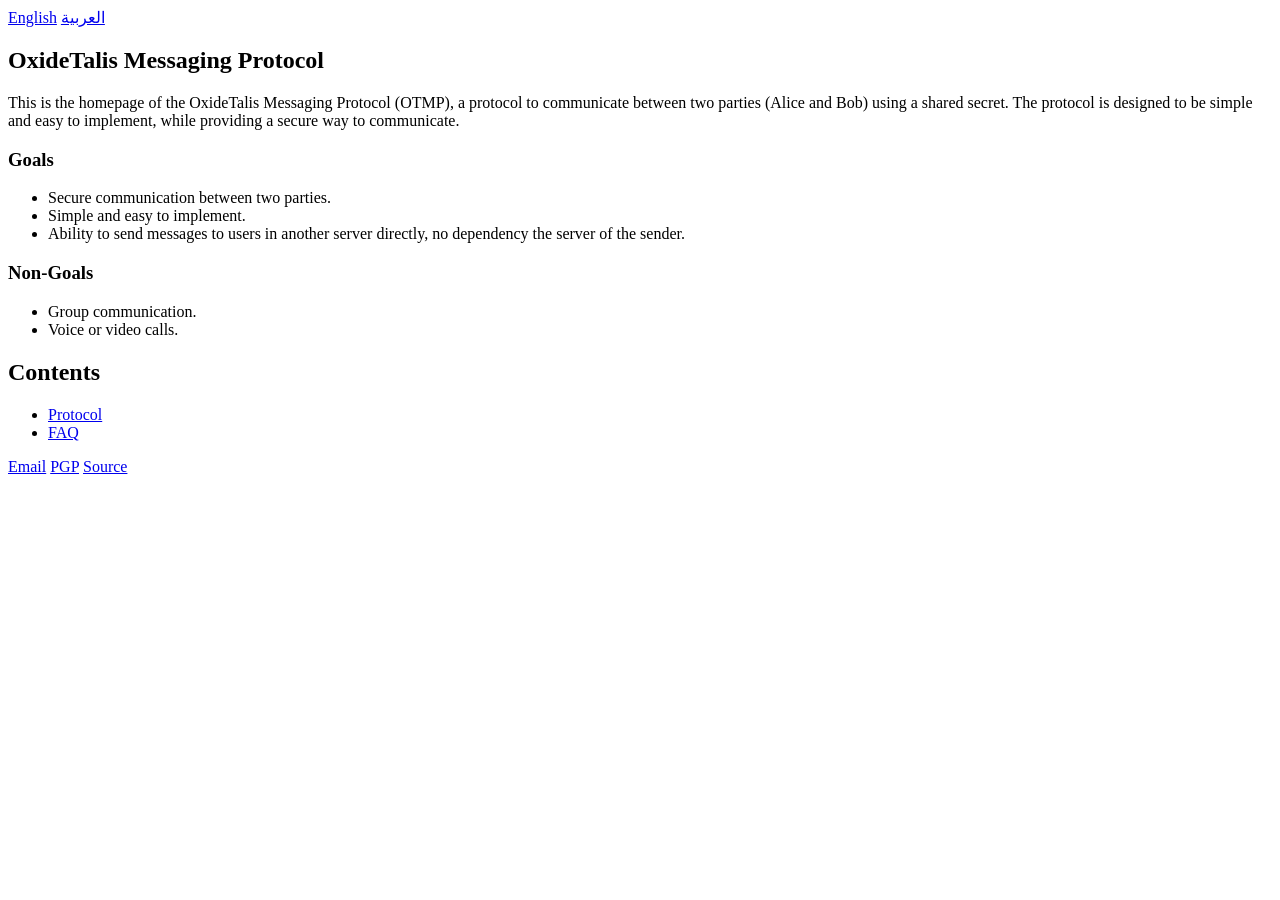
<file: index.html>
<!doctype html>
<html
    dir="ltr"
    lang="en-US"
>
    <head>
        <meta charset="UTF-8">
        <meta content="IE=edge" http-equiv="X-UA-Compatible"/>
        <meta content="text/html; charset=UTF-8" http-equiv="content-type"/>
        <meta content="width=device-width, initial-scale=1" name="viewport"/>

        
        
        

        
        
        

        
        
        

        
        
        

        
        
        

        <title>OxideTalis Messaging Protocol</title>
        
        <meta name="title" content="OxideTalis Messaging Protocol">
        <meta name="author" content="Awiteb">
        <meta name="description" content="OxideTalis Messaging Protocol (OTMP) specification">
        <meta name="generator" content="Zola v0.16.1">

        <meta property="og:type" content="website">
        <meta property="og:url" content="https://otmp.4rs.nl/">
        <meta property="og:site_name" content="OxideTalis Messaging Protocol">
        <meta property="og:title" content="OxideTalis Messaging Protocol">
        <meta property="og:description" content="OxideTalis Messaging Protocol (OTMP) specification">
        <meta property="og:image" content="https:&#x2F;&#x2F;otmp.4rs.nl&#x2F;otmp_logo.svg">

        
        
        <meta property="twitter:card" content="summary_large_image">
        <meta property="twitter:url" content="https://otmp.4rs.nl/">
        <meta property="twitter:title" content="OxideTalis Messaging Protocol">
        <meta property="twitter:description" content="OxideTalis Messaging Protocol (OTMP) specification">
        <meta property="twitter:image" content="https:&#x2F;&#x2F;otmp.4rs.nl&#x2F;otmp_logo.svg">
        
        
        <link rel="canonical" href="https://otmp.4rs.nl/">
        <link rel="shortcut icon" type="image/x-icon" href="https://otmp.4rs.nl/otmp_logo.svg">
        <script type="application/ld+json">
            {
                "description":"OxideTalis Messaging Protocol (OTMP) specification",
                "url":"https://otmp.4rs.nl/",
                "@type":"WebSite",
                "headline":"OxideTalis Messaging Protocol",
                "name":"OxideTalis Messaging Protocol",
                "author":{
                    "@type":"Person",
                    "name":"Awiteb"
                },
                "@context":"https://schema.org"
            }
        </script>
        
        
        
        <link rel="alternate" type="application/atom+xml" title="RSS" href="https://otmp.4rs.nl/atom.xml">
        
        
        
        <link rel="stylesheet" href="https://otmp.4rs.nl/style.css"/>
        
    </head>
    <body theme="auto">
        <div class="w">
            <header>
                
                
                
                
                <nav>
                    
                    <a href="/" >English</a>
                    
                    <a href="/ar/" >العربية</a>
                    
                </nav>
                
                <h2>OxideTalis Messaging Protocol</h2>
            </header>
            <main class="page-content" aria-label="Content">
                
<p>This is the homepage of the OxideTalis Messaging Protocol (OTMP), a protocol to
communicate between two parties (Alice and Bob) using a shared secret. The
protocol is designed to be simple and easy to implement, while
providing a secure way to communicate.</p>
<h3 id="goals">Goals</h3>
<ul>
<li>Secure communication between two parties.</li>
<li>Simple and easy to implement.</li>
<li>Ability to send messages to users in another server directly, no dependency
the server of the sender.</li>
</ul>
<h3 id="non-goals">Non-Goals</h3>
<ul>
<li>Group communication.</li>
<li>Voice or video calls.</li>
</ul>
<h2 id="contents">Contents</h2>
<ul>
<li><a href="/protocol/">Protocol</a></li>
<li><a href="/faq/">FAQ</a></li>
</ul>




            </main>
            <footer>
                
                
                
                
                
                <nav>
                    
                    <a href="mailto:otmp@4rs.nl" target="_blank" rel="noreferrer noopener">Email</a>
                    
                    <a href="/pgp.asc" target="_blank" rel="noreferrer noopener">PGP</a>
                    
                    <a href="https://git.4rs.nl/OxideTalis/otmp_site" target="_blank" rel="noreferrer noopener">Source</a>
                    
                </nav>
                
            </footer>
        </div>
    </body>
</html>
</file>
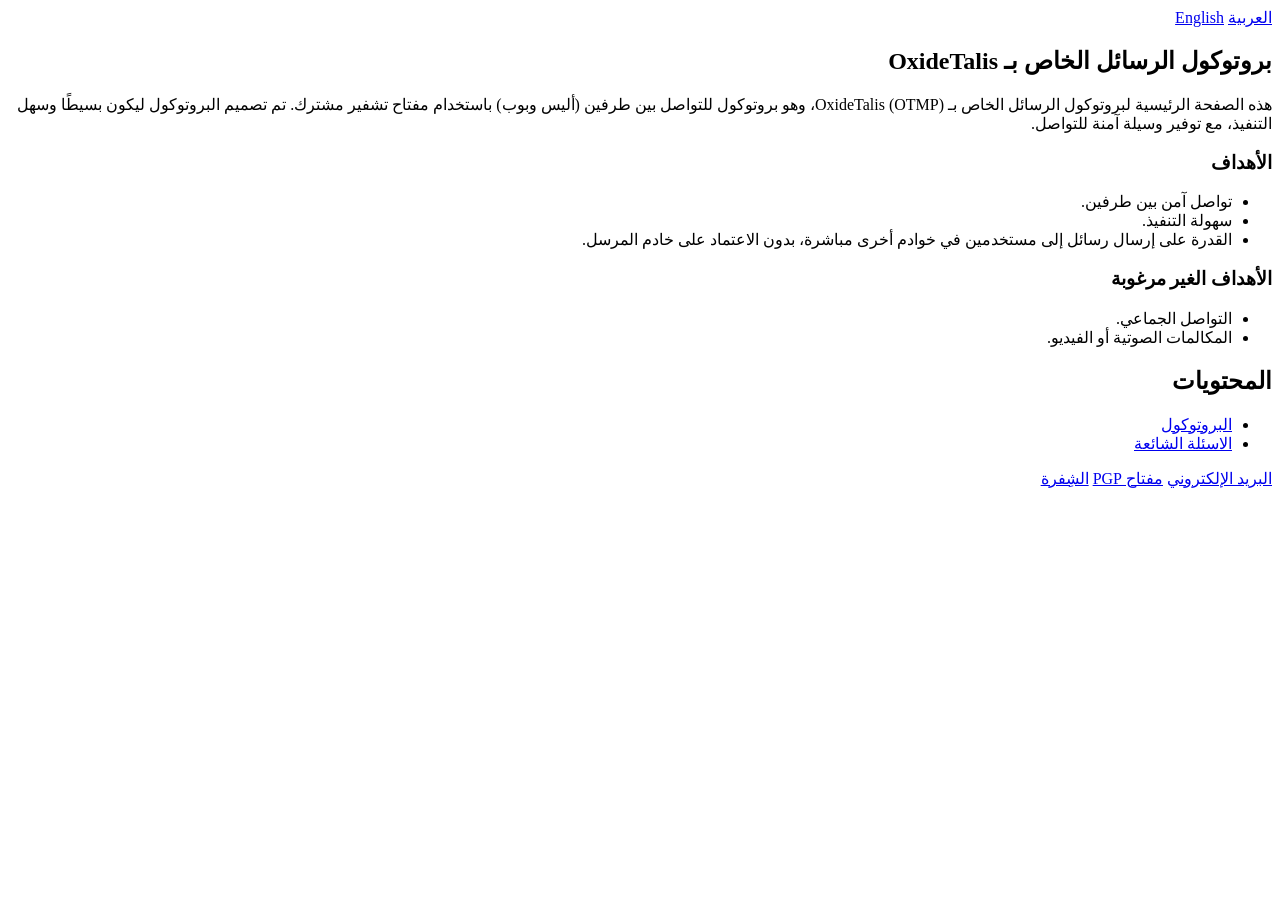
<file: ar/index.html>
<!doctype html>
<html
    dir="rtl"
    lang="ar-SA"
>
    <head>
        <meta charset="UTF-8">
        <meta content="IE=edge" http-equiv="X-UA-Compatible"/>
        <meta content="text/html; charset=UTF-8" http-equiv="content-type"/>
        <meta content="width=device-width, initial-scale=1" name="viewport"/>

        
        
        

        
        
        

        
        
        

        
        
        

        
        
        

        <title>بروتوكول الرسائل الخاص بـ OxideTalis</title>
        
        <meta name="title" content="بروتوكول الرسائل الخاص بـ OxideTalis">
        <meta name="author" content="Awiteb">
        <meta name="description" content="OxideTalis Messaging Protocol (OTMP) specification">
        <meta name="generator" content="Zola v0.16.1">

        <meta property="og:type" content="website">
        <meta property="og:url" content="https://otmp.4rs.nl/ar/">
        <meta property="og:site_name" content="OxideTalis Messaging Protocol">
        <meta property="og:title" content="بروتوكول الرسائل الخاص بـ OxideTalis">
        <meta property="og:description" content="OxideTalis Messaging Protocol (OTMP) specification">
        <meta property="og:image" content="https:&#x2F;&#x2F;otmp.4rs.nl&#x2F;otmp_ar.png">

        
        
        <meta property="twitter:card" content="summary_large_image">
        <meta property="twitter:url" content="https://otmp.4rs.nl/ar/">
        <meta property="twitter:title" content="بروتوكول الرسائل الخاص بـ OxideTalis">
        <meta property="twitter:description" content="OxideTalis Messaging Protocol (OTMP) specification">
        <meta property="twitter:image" content="https:&#x2F;&#x2F;otmp.4rs.nl&#x2F;otmp_ar.png">
        
        
        <link rel="canonical" href="https://otmp.4rs.nl/ar/">
        <link rel="shortcut icon" type="image/x-icon" href="https://otmp.4rs.nl/otmp_logo.svg">
        <script type="application/ld+json">
            {
                "description":"OxideTalis Messaging Protocol (OTMP) specification",
                "url":"https://otmp.4rs.nl/ar/",
                "@type":"WebSite",
                "headline":"بروتوكول الرسائل الخاص بـ OxideTalis",
                "name":"بروتوكول الرسائل الخاص بـ OxideTalis",
                "author":{
                    "@type":"Person",
                    "name":"Awiteb"
                },
                "@context":"https://schema.org"
            }
        </script>
        
        
        
        <link rel="alternate" type="application/atom+xml" title="RSS" href="https://otmp.4rs.nl/atom.xml">
        
        
        
        <link rel="stylesheet" href="https://otmp.4rs.nl/style.css"/>
        
    </head>
    <body theme="auto">
        <div class="w">
            <header>
                
                
                
                
                <nav>
                    
                    <a href="/ar/" >العربية</a>
                    
                    <a href="/" >English</a>
                    
                </nav>
                
                
<h2>بروتوكول الرسائل الخاص بـ OxideTalis</h2>

            </header>
            <main class="page-content" aria-label="Content">
                
<p>هذه الصفحة الرئيسية لبروتوكول الرسائل الخاص بـ OxideTalis (OTMP)، وهو بروتوكول
للتواصل بين طرفين (أليس وبوب) باستخدام مفتاح تشفير مشترك. تم تصميم البروتوكول
ليكون بسيطًا وسهل التنفيذ، مع توفير وسيلة آمنة للتواصل.</p>
<h3 id="l-hdf">الأهداف</h3>
<ul>
<li>تواصل آمن بين طرفين.</li>
<li>سهولة التنفيذ.</li>
<li>القدرة على إرسال رسائل إلى مستخدمين في خوادم أخرى مباشرة، بدون الاعتماد على
خادم المرسل.</li>
</ul>
<h3 id="l-hdf-lgyr-mrgwb">الأهداف الغير مرغوبة</h3>
<ul>
<li>التواصل الجماعي.</li>
<li>المكالمات الصوتية أو الفيديو.</li>
</ul>
<h2 id="lmhtwyt">المحتويات</h2>
<ul>
<li><a href="/ar/protocol/">البروتوكول</a></li>
<li><a href="/ar/faq/">الاسئلة الشائعة</a></li>
</ul>






            </main>
            <footer>
                
                
                
                
                
                <nav>
                    
                    <a href="mailto:otmp@4rs.nl" target="_blank" rel="noreferrer noopener">البريد الإلكتروني</a>
                    
                    <a href="/pgp.asc" target="_blank" rel="noreferrer noopener">مفتاح PGP</a>
                    
                    <a href="https://git.4rs.nl/OxideTalis/otmp_site" target="_blank" rel="noreferrer noopener">الشِفرة</a>
                    
                </nav>
                
            </footer>
        </div>
    </body>
</html>
</file>
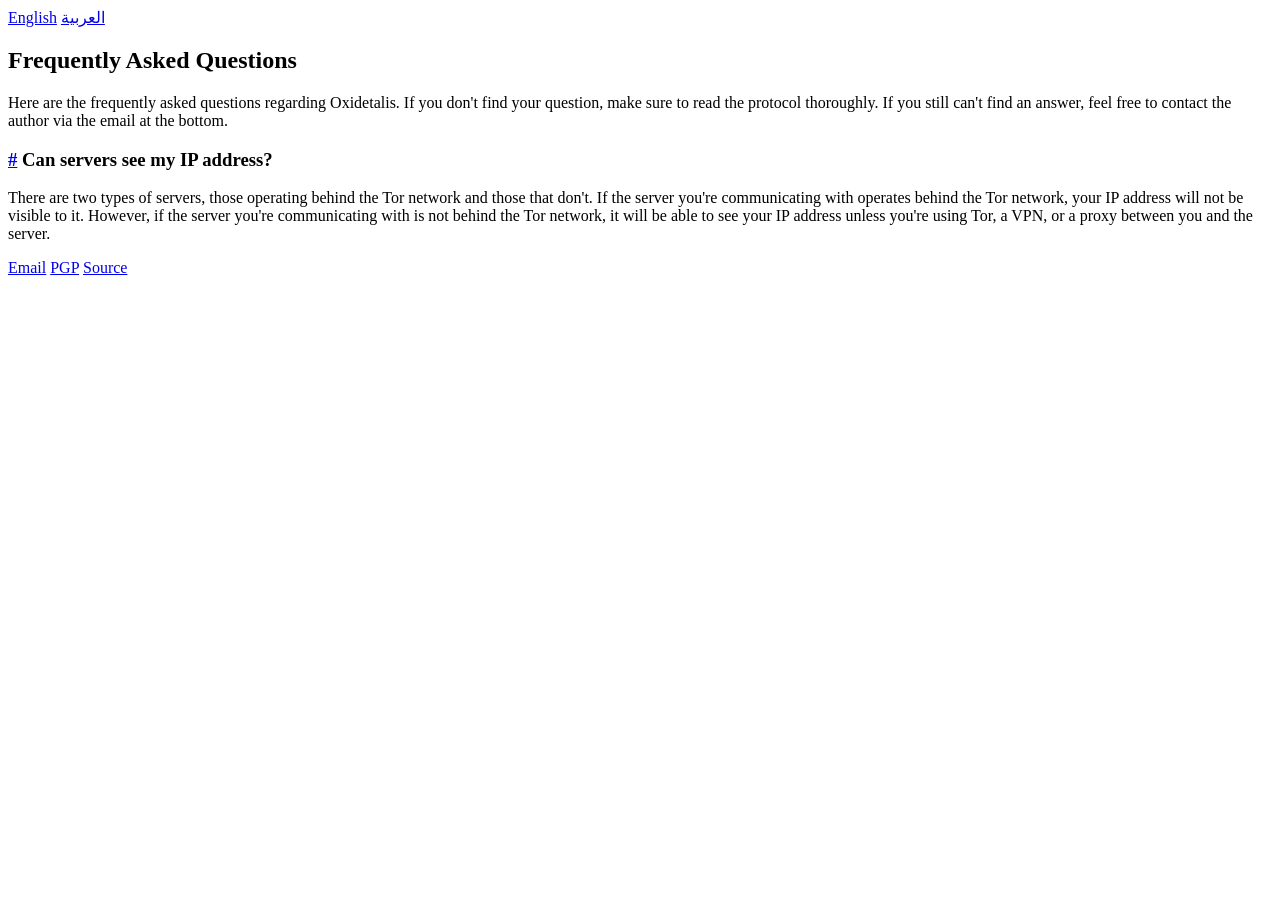
<file: faq/index.html>
<!doctype html>
<html
    dir="ltr"
    lang="en-US"
>
    <head>
        <meta charset="UTF-8">
        <meta content="IE=edge" http-equiv="X-UA-Compatible"/>
        <meta content="text/html; charset=UTF-8" http-equiv="content-type"/>
        <meta content="width=device-width, initial-scale=1" name="viewport"/>

        
        
        

        
        
        

        
        
        

        
        
        

        
        
        

        <title>Frequently Asked Questions</title>
        
        <meta name="title" content="Frequently Asked Questions">
        <meta name="author" content="Awiteb">
        <meta name="description" content="OxideTalis Messaging Protocol (OTMP) specification">
        <meta name="generator" content="Zola v0.16.1">

        <meta property="og:type" content="website">
        <meta property="og:url" content="https://otmp.4rs.nl/faq/">
        <meta property="og:site_name" content="OxideTalis Messaging Protocol">
        <meta property="og:title" content="Frequently Asked Questions">
        <meta property="og:description" content="OxideTalis Messaging Protocol (OTMP) specification">
        <meta property="og:image" content="https:&#x2F;&#x2F;otmp.4rs.nl&#x2F;otmp_logo.svg">

        
        
        <meta property="twitter:card" content="summary_large_image">
        <meta property="twitter:url" content="https://otmp.4rs.nl/faq/">
        <meta property="twitter:title" content="Frequently Asked Questions">
        <meta property="twitter:description" content="OxideTalis Messaging Protocol (OTMP) specification">
        <meta property="twitter:image" content="https:&#x2F;&#x2F;otmp.4rs.nl&#x2F;otmp_logo.svg">
        
        
        <link rel="canonical" href="https://otmp.4rs.nl/faq/">
        <link rel="shortcut icon" type="image/x-icon" href="https://otmp.4rs.nl/otmp_logo.svg">
        <script type="application/ld+json">
            {
                "description":"OxideTalis Messaging Protocol (OTMP) specification",
                "url":"https://otmp.4rs.nl/faq/",
                "@type":"WebSite",
                "headline":"Frequently Asked Questions",
                "name":"Frequently Asked Questions",
                "author":{
                    "@type":"Person",
                    "name":"Awiteb"
                },
                "@context":"https://schema.org"
            }
        </script>
        
        
        
        <link rel="alternate" type="application/atom+xml" title="RSS" href="https://otmp.4rs.nl/atom.xml">
        
        
        
        <link rel="stylesheet" href="https://otmp.4rs.nl/style.css"/>
        
    </head>
    <body theme="auto">
        <div class="w">
            <header>
                
                
                
                
                <nav>
                    
                    <a href="/" >English</a>
                    
                    <a href="/ar/" >العربية</a>
                    
                </nav>
                
                
<h2>Frequently Asked Questions</h2>

            </header>
            <main class="page-content" aria-label="Content">
                



<p>Here are the frequently asked questions regarding Oxidetalis. If you don't find your question, make sure to read the protocol thoroughly. If you still can't find an answer, feel free to contact the author via the email at the bottom.</p>
<h3 id="can-servers-see-my-ip"><a href="https://otmp.4rs.nl/faq/#can-servers-see-my-ip">#</a> Can servers see my IP address?</h3>
<p>There are two types of servers, those operating behind the Tor network and those that don't. If the server you're communicating with operates
behind the Tor network, your IP address will not be visible to it. However, if the server you're communicating with is not behind the Tor network,
it will be able to see your IP address unless you're using Tor, a VPN, or a proxy between you and the server.</p>


            </main>
            <footer>
                
<p class="taxonomies">

</p>

                
                
                
                
                <nav>
                    
                    <a href="mailto:otmp@4rs.nl" target="_blank" rel="noreferrer noopener">Email</a>
                    
                    <a href="/pgp.asc" target="_blank" rel="noreferrer noopener">PGP</a>
                    
                    <a href="https://git.4rs.nl/OxideTalis/otmp_site" target="_blank" rel="noreferrer noopener">Source</a>
                    
                </nav>
                
            </footer>
        </div>
    </body>
</html>
</file>
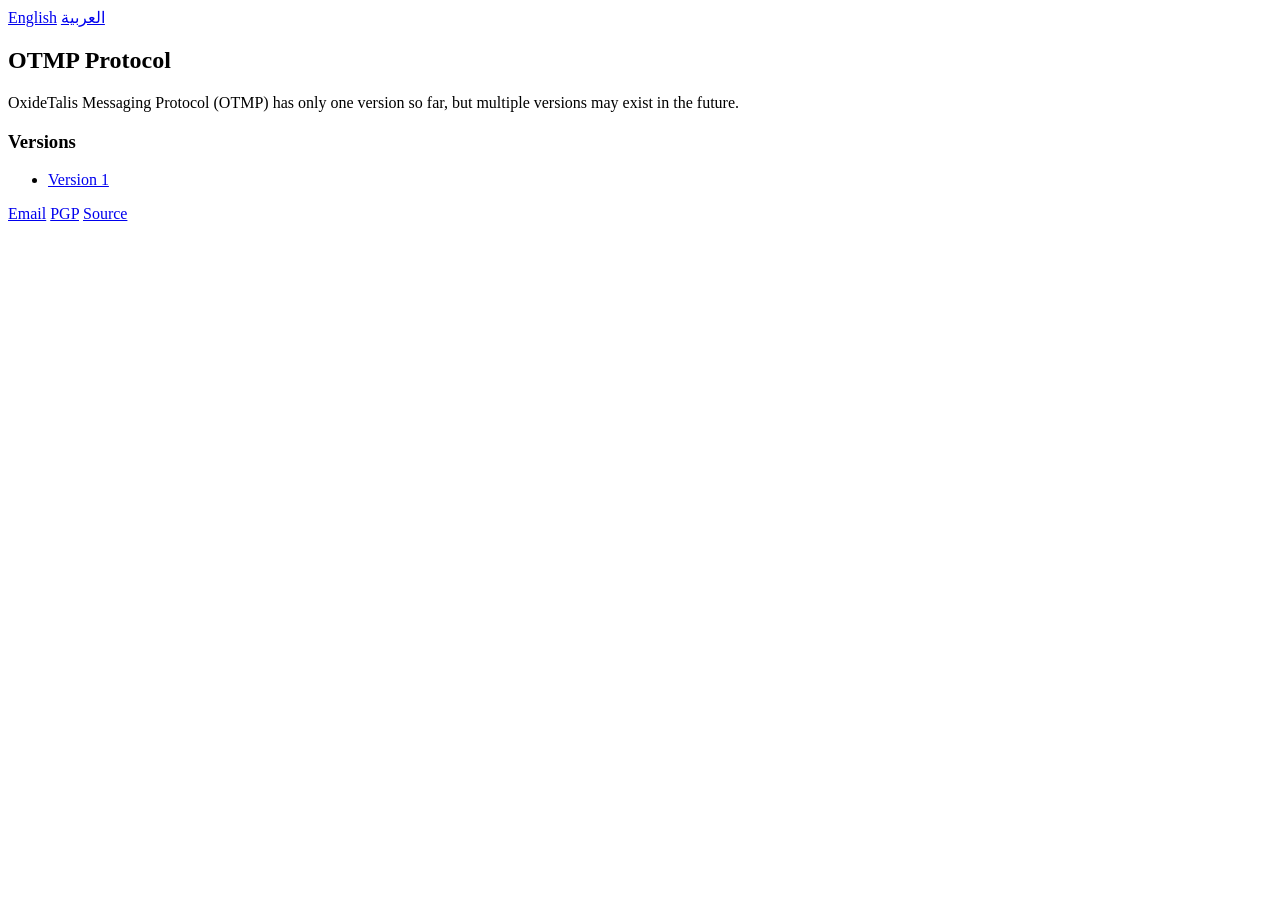
<file: protocol/index.html>
<!doctype html>
<html
    dir="ltr"
    lang="en-US"
>
    <head>
        <meta charset="UTF-8">
        <meta content="IE=edge" http-equiv="X-UA-Compatible"/>
        <meta content="text/html; charset=UTF-8" http-equiv="content-type"/>
        <meta content="width=device-width, initial-scale=1" name="viewport"/>

        
        
        

        
        
        

        
        
        

        
        
        

        
        
        

        <title>OTMP Protocol</title>
        
        <meta name="title" content="OTMP Protocol">
        <meta name="author" content="Awiteb">
        <meta name="description" content="OxideTalis Messaging Protocol (OTMP) specification">
        <meta name="generator" content="Zola v0.16.1">

        <meta property="og:type" content="website">
        <meta property="og:url" content="https://otmp.4rs.nl/protocol/">
        <meta property="og:site_name" content="OxideTalis Messaging Protocol">
        <meta property="og:title" content="OTMP Protocol">
        <meta property="og:description" content="OxideTalis Messaging Protocol (OTMP) specification">
        <meta property="og:image" content="https:&#x2F;&#x2F;otmp.4rs.nl&#x2F;otmp_logo.svg">

        
        
        <meta property="twitter:card" content="summary_large_image">
        <meta property="twitter:url" content="https://otmp.4rs.nl/protocol/">
        <meta property="twitter:title" content="OTMP Protocol">
        <meta property="twitter:description" content="OxideTalis Messaging Protocol (OTMP) specification">
        <meta property="twitter:image" content="https:&#x2F;&#x2F;otmp.4rs.nl&#x2F;otmp_logo.svg">
        
        
        <link rel="canonical" href="https://otmp.4rs.nl/protocol/">
        <link rel="shortcut icon" type="image/x-icon" href="https://otmp.4rs.nl/otmp_logo.svg">
        <script type="application/ld+json">
            {
                "description":"OxideTalis Messaging Protocol (OTMP) specification",
                "url":"https://otmp.4rs.nl/protocol/",
                "@type":"WebSite",
                "headline":"OTMP Protocol",
                "name":"OTMP Protocol",
                "author":{
                    "@type":"Person",
                    "name":"Awiteb"
                },
                "@context":"https://schema.org"
            }
        </script>
        
        
        
        <link rel="alternate" type="application/atom+xml" title="RSS" href="https://otmp.4rs.nl/atom.xml">
        
        
        
        <link rel="stylesheet" href="https://otmp.4rs.nl/style.css"/>
        
    </head>
    <body theme="auto">
        <div class="w">
            <header>
                
                
                
                
                <nav>
                    
                    <a href="/" >English</a>
                    
                    <a href="/ar/" >العربية</a>
                    
                </nav>
                
                
<h2>OTMP Protocol</h2>

            </header>
            <main class="page-content" aria-label="Content">
                
<p>OxideTalis Messaging Protocol (OTMP) has only one version so far, but multiple versions may exist in the future.</p>
<h3 id="versions">Versions</h3>
<ul>
<li><a href="/protocol/v1/">Version 1</a></li>
</ul>






            </main>
            <footer>
                
                
                
                
                
                <nav>
                    
                    <a href="mailto:otmp@4rs.nl" target="_blank" rel="noreferrer noopener">Email</a>
                    
                    <a href="/pgp.asc" target="_blank" rel="noreferrer noopener">PGP</a>
                    
                    <a href="https://git.4rs.nl/OxideTalis/otmp_site" target="_blank" rel="noreferrer noopener">Source</a>
                    
                </nav>
                
            </footer>
        </div>
    </body>
</html>
</file>
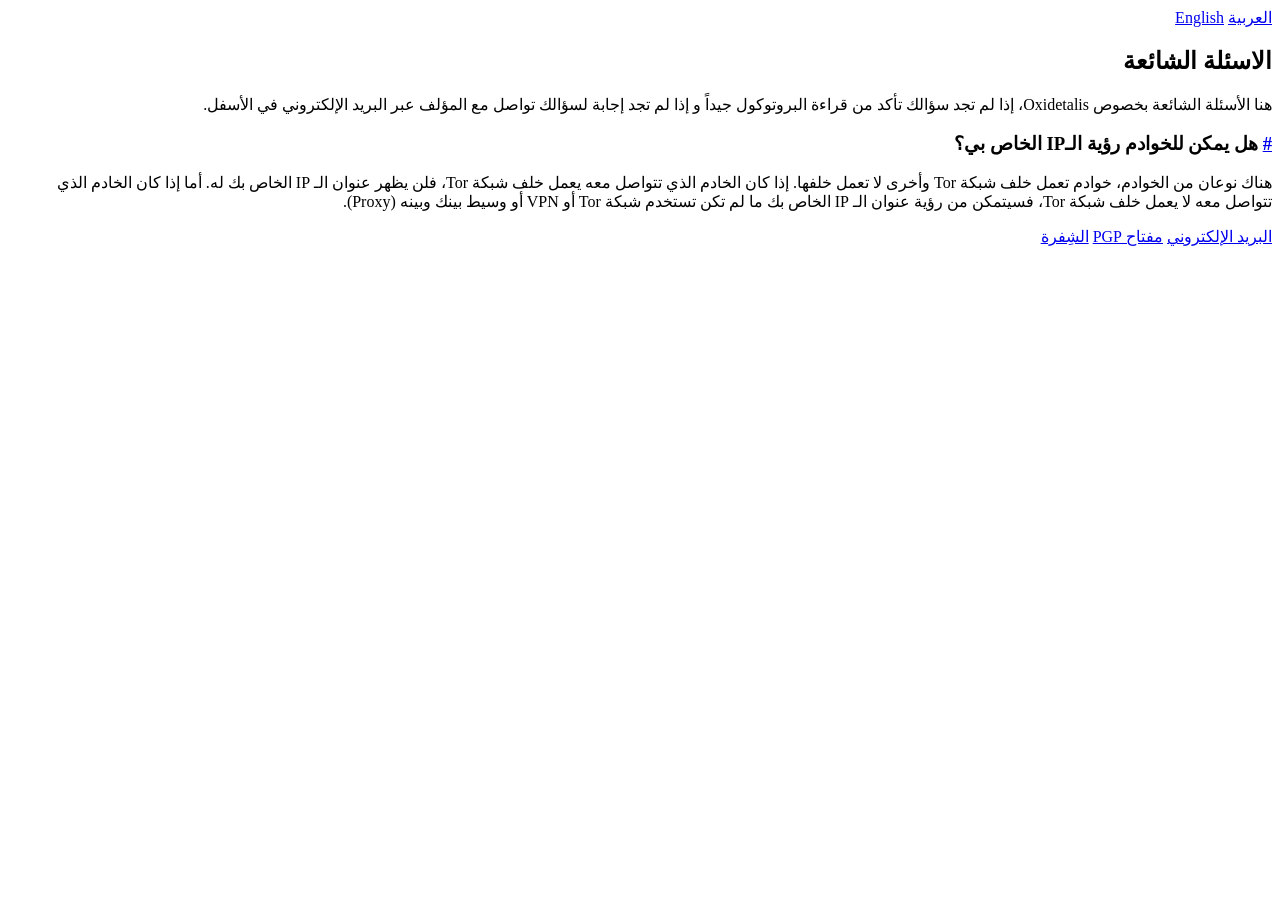
<file: ar/faq/index.html>
<!doctype html>
<html
    dir="rtl"
    lang="ar-SA"
>
    <head>
        <meta charset="UTF-8">
        <meta content="IE=edge" http-equiv="X-UA-Compatible"/>
        <meta content="text/html; charset=UTF-8" http-equiv="content-type"/>
        <meta content="width=device-width, initial-scale=1" name="viewport"/>

        
        
        

        
        
        

        
        
        

        
        
        

        
        
        

        <title>الاسئلة الشائعة</title>
        
        <meta name="title" content="الاسئلة الشائعة">
        <meta name="author" content="Awiteb">
        <meta name="description" content="OxideTalis Messaging Protocol (OTMP) specification">
        <meta name="generator" content="Zola v0.16.1">

        <meta property="og:type" content="website">
        <meta property="og:url" content="https://otmp.4rs.nl/ar/faq/">
        <meta property="og:site_name" content="OxideTalis Messaging Protocol">
        <meta property="og:title" content="الاسئلة الشائعة">
        <meta property="og:description" content="OxideTalis Messaging Protocol (OTMP) specification">
        <meta property="og:image" content="https:&#x2F;&#x2F;otmp.4rs.nl&#x2F;otmp_ar.png">

        
        
        <meta property="twitter:card" content="summary_large_image">
        <meta property="twitter:url" content="https://otmp.4rs.nl/ar/faq/">
        <meta property="twitter:title" content="الاسئلة الشائعة">
        <meta property="twitter:description" content="OxideTalis Messaging Protocol (OTMP) specification">
        <meta property="twitter:image" content="https:&#x2F;&#x2F;otmp.4rs.nl&#x2F;otmp_ar.png">
        
        
        <link rel="canonical" href="https://otmp.4rs.nl/ar/faq/">
        <link rel="shortcut icon" type="image/x-icon" href="https://otmp.4rs.nl/otmp_logo.svg">
        <script type="application/ld+json">
            {
                "description":"OxideTalis Messaging Protocol (OTMP) specification",
                "url":"https://otmp.4rs.nl/ar/faq/",
                "@type":"WebSite",
                "headline":"الاسئلة الشائعة",
                "name":"الاسئلة الشائعة",
                "author":{
                    "@type":"Person",
                    "name":"Awiteb"
                },
                "@context":"https://schema.org"
            }
        </script>
        
        
        
        <link rel="alternate" type="application/atom+xml" title="RSS" href="https://otmp.4rs.nl/atom.xml">
        
        
        
        <link rel="stylesheet" href="https://otmp.4rs.nl/style.css"/>
        
    </head>
    <body theme="auto">
        <div class="w">
            <header>
                
                
                
                
                <nav>
                    
                    <a href="/ar/" >العربية</a>
                    
                    <a href="/" >English</a>
                    
                </nav>
                
                
<h2>الاسئلة الشائعة</h2>

            </header>
            <main class="page-content" aria-label="Content">
                



<p>هنا الأسئلة الشائعة بخصوص Oxidetalis، إذا لم تجد سؤالك تأكد من قراءة البروتوكول جيداً و إذا لم تجد إجابة لسؤالك تواصل مع المؤلف عبر البريد الإلكتروني في الأسفل.</p>
<h3 id="can-servers-see-my-ip"><a href="https://otmp.4rs.nl/ar/faq/#can-servers-see-my-ip">#</a> هل يمكن للخوادم رؤية الـIP الخاص بي؟</h3>
<p>هناك نوعان من الخوادم، خوادم تعمل خلف شبكة Tor وأخرى لا تعمل خلفها. إذا كان الخادم الذي تتواصل معه يعمل خلف شبكة Tor، فلن يظهر عنوان الـ IP الخاص بك له.
أما إذا كان الخادم الذي تتواصل معه لا يعمل خلف شبكة Tor، فسيتمكن من رؤية عنوان الـ IP الخاص بك ما لم تكن تستخدم شبكة Tor أو VPN أو وسيط بينك وبينه (Proxy).</p>


            </main>
            <footer>
                
<p class="taxonomies">

</p>

                
                
                
                
                <nav>
                    
                    <a href="mailto:otmp@4rs.nl" target="_blank" rel="noreferrer noopener">البريد الإلكتروني</a>
                    
                    <a href="/pgp.asc" target="_blank" rel="noreferrer noopener">مفتاح PGP</a>
                    
                    <a href="https://git.4rs.nl/OxideTalis/otmp_site" target="_blank" rel="noreferrer noopener">الشِفرة</a>
                    
                </nav>
                
            </footer>
        </div>
    </body>
</html>
</file>
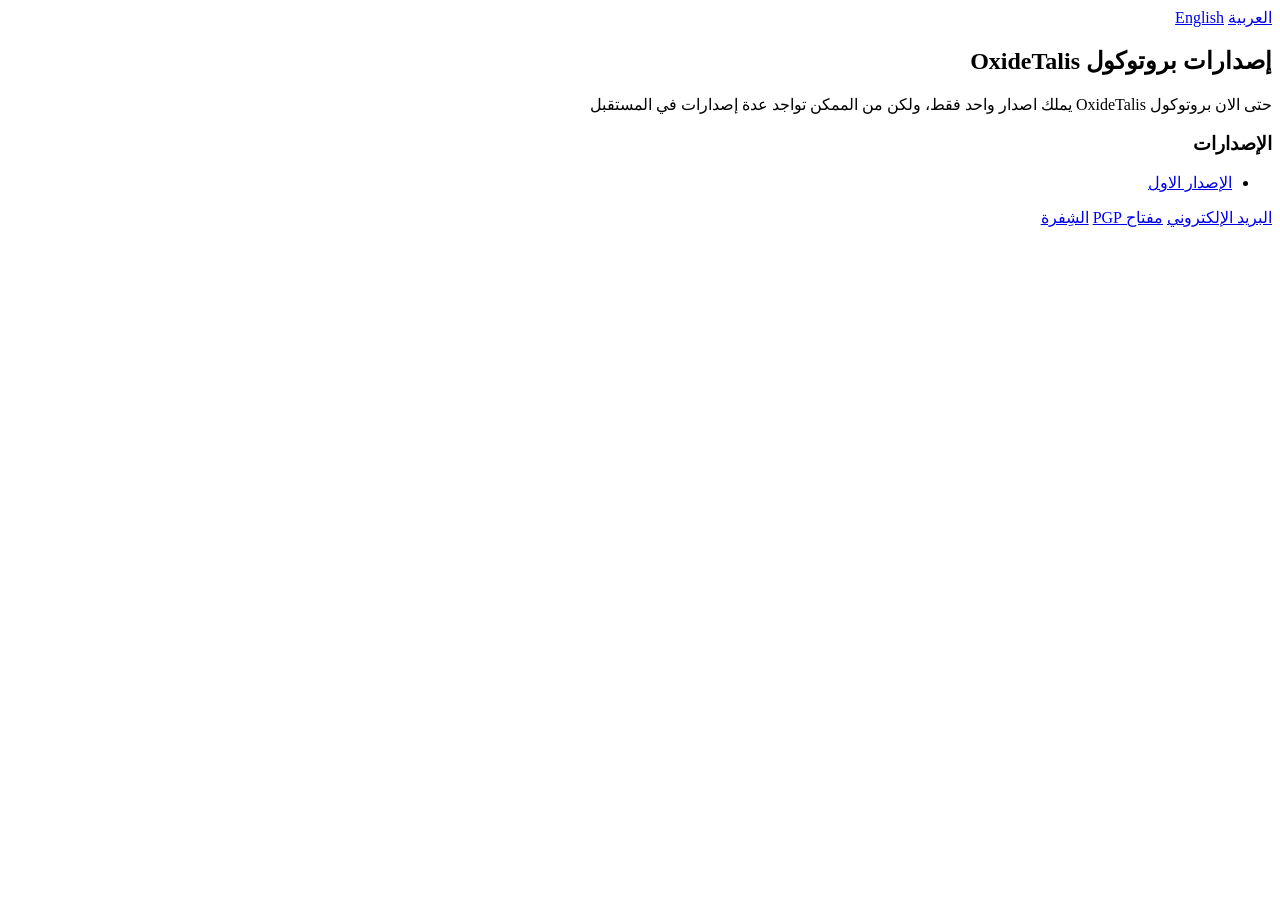
<file: ar/protocol/index.html>
<!doctype html>
<html
    dir="rtl"
    lang="ar-SA"
>
    <head>
        <meta charset="UTF-8">
        <meta content="IE=edge" http-equiv="X-UA-Compatible"/>
        <meta content="text/html; charset=UTF-8" http-equiv="content-type"/>
        <meta content="width=device-width, initial-scale=1" name="viewport"/>

        
        
        

        
        
        

        
        
        

        
        
        

        
        
        

        <title>إصدارات بروتوكول OxideTalis</title>
        
        <meta name="title" content="إصدارات بروتوكول OxideTalis">
        <meta name="author" content="Awiteb">
        <meta name="description" content="OxideTalis Messaging Protocol (OTMP) specification">
        <meta name="generator" content="Zola v0.16.1">

        <meta property="og:type" content="website">
        <meta property="og:url" content="https://otmp.4rs.nl/ar/protocol/">
        <meta property="og:site_name" content="OxideTalis Messaging Protocol">
        <meta property="og:title" content="إصدارات بروتوكول OxideTalis">
        <meta property="og:description" content="OxideTalis Messaging Protocol (OTMP) specification">
        <meta property="og:image" content="https:&#x2F;&#x2F;otmp.4rs.nl&#x2F;otmp_ar.png">

        
        
        <meta property="twitter:card" content="summary_large_image">
        <meta property="twitter:url" content="https://otmp.4rs.nl/ar/protocol/">
        <meta property="twitter:title" content="إصدارات بروتوكول OxideTalis">
        <meta property="twitter:description" content="OxideTalis Messaging Protocol (OTMP) specification">
        <meta property="twitter:image" content="https:&#x2F;&#x2F;otmp.4rs.nl&#x2F;otmp_ar.png">
        
        
        <link rel="canonical" href="https://otmp.4rs.nl/ar/protocol/">
        <link rel="shortcut icon" type="image/x-icon" href="https://otmp.4rs.nl/otmp_logo.svg">
        <script type="application/ld+json">
            {
                "description":"OxideTalis Messaging Protocol (OTMP) specification",
                "url":"https://otmp.4rs.nl/ar/protocol/",
                "@type":"WebSite",
                "headline":"إصدارات بروتوكول OxideTalis",
                "name":"إصدارات بروتوكول OxideTalis",
                "author":{
                    "@type":"Person",
                    "name":"Awiteb"
                },
                "@context":"https://schema.org"
            }
        </script>
        
        
        
        <link rel="alternate" type="application/atom+xml" title="RSS" href="https://otmp.4rs.nl/atom.xml">
        
        
        
        <link rel="stylesheet" href="https://otmp.4rs.nl/style.css"/>
        
    </head>
    <body theme="auto">
        <div class="w">
            <header>
                
                
                
                
                <nav>
                    
                    <a href="/ar/" >العربية</a>
                    
                    <a href="/" >English</a>
                    
                </nav>
                
                
<h2>إصدارات بروتوكول OxideTalis</h2>

            </header>
            <main class="page-content" aria-label="Content">
                
<p>حتى الان بروتوكول OxideTalis يملك اصدار واحد فقط، ولكن من الممكن تواجد عدة إصدارات في المستقبل</p>
<h3 id="lsdrt">الإصدارات</h3>
<ul>
<li><a href="/ar/protocol/v1/">الإصدار الاول</a></li>
</ul>






            </main>
            <footer>
                
                
                
                
                
                <nav>
                    
                    <a href="mailto:otmp@4rs.nl" target="_blank" rel="noreferrer noopener">البريد الإلكتروني</a>
                    
                    <a href="/pgp.asc" target="_blank" rel="noreferrer noopener">مفتاح PGP</a>
                    
                    <a href="https://git.4rs.nl/OxideTalis/otmp_site" target="_blank" rel="noreferrer noopener">الشِفرة</a>
                    
                </nav>
                
            </footer>
        </div>
    </body>
</html>
</file>
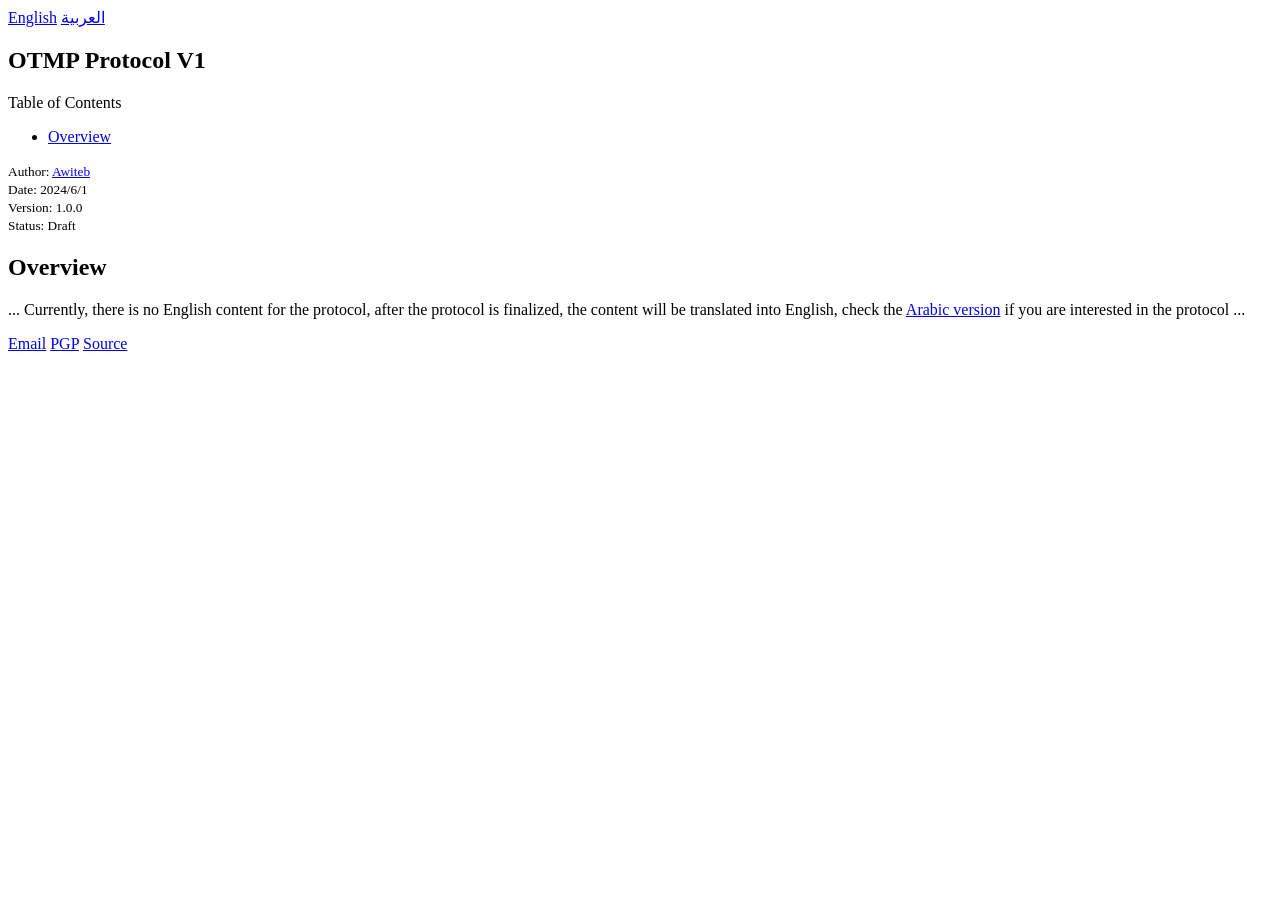
<file: protocol/v1/index.html>
<!doctype html>
<html
    dir="ltr"
    lang="en-US"
>
    <head>
        <meta charset="UTF-8">
        <meta content="IE=edge" http-equiv="X-UA-Compatible"/>
        <meta content="text/html; charset=UTF-8" http-equiv="content-type"/>
        <meta content="width=device-width, initial-scale=1" name="viewport"/>

        
        
        

        
        
        

        
        
        

        
        
        

        
        
        

        <title>OTMP Protocol V1</title>
        
        <meta name="title" content="OTMP Protocol V1">
        <meta name="author" content="Awiteb">
        <meta name="description" content="OxideTalis Messaging Protocol (OTMP) specification">
        <meta name="generator" content="Zola v0.16.1">

        <meta property="og:type" content="website">
        <meta property="og:url" content="https://otmp.4rs.nl/protocol/v1/">
        <meta property="og:site_name" content="OxideTalis Messaging Protocol">
        <meta property="og:title" content="OTMP Protocol V1">
        <meta property="og:description" content="OxideTalis Messaging Protocol (OTMP) specification">
        <meta property="og:image" content="https:&#x2F;&#x2F;otmp.4rs.nl&#x2F;otmp_logo.svg">

        
        
        <meta property="twitter:card" content="summary_large_image">
        <meta property="twitter:url" content="https://otmp.4rs.nl/protocol/v1/">
        <meta property="twitter:title" content="OTMP Protocol V1">
        <meta property="twitter:description" content="OxideTalis Messaging Protocol (OTMP) specification">
        <meta property="twitter:image" content="https:&#x2F;&#x2F;otmp.4rs.nl&#x2F;otmp_logo.svg">
        
        
        <link rel="canonical" href="https://otmp.4rs.nl/protocol/v1/">
        <link rel="shortcut icon" type="image/x-icon" href="https://otmp.4rs.nl/otmp_logo.svg">
        <script type="application/ld+json">
            {
                "description":"OxideTalis Messaging Protocol (OTMP) specification",
                "url":"https://otmp.4rs.nl/protocol/v1/",
                "@type":"WebSite",
                "headline":"OTMP Protocol V1",
                "name":"OTMP Protocol V1",
                "author":{
                    "@type":"Person",
                    "name":"Awiteb"
                },
                "@context":"https://schema.org"
            }
        </script>
        
        
        
        <link rel="alternate" type="application/atom+xml" title="RSS" href="https://otmp.4rs.nl/atom.xml">
        
        
        
        <link rel="stylesheet" href="https://otmp.4rs.nl/style.css"/>
        
    </head>
    <body theme="auto">
        <div class="w">
            <header>
                
                
                
                
                <nav>
                    
                    <a href="/" >English</a>
                    
                    <a href="/ar/" >العربية</a>
                    
                </nav>
                
                
<h2>OTMP Protocol V1</h2>

            </header>
            <main class="page-content" aria-label="Content">
                


Table of Contents
<ul>

    <li>
        <a href="https://otmp.4rs.nl/protocol/v1/#overview">Overview</a>
        
    </li>

</ul>


<p><small>Author: <a href="https://4rs.nl">Awiteb</a></small><br />
<small>Date: 2024/6/1</small><br />
<small>Version: 1.0.0</small><br />
<small>Status: Draft</small></p>
<h2 id="overview">Overview</h2>
<p>... Currently, there is no English content for the protocol, after the protocol is finalized, the content will be translated into English, check the <a href="/ar/protocol/v1/">Arabic version</a> if you are interested in the protocol ...</p>


            </main>
            <footer>
                
<p class="taxonomies">

</p>

                
                
                
                
                <nav>
                    
                    <a href="mailto:otmp@4rs.nl" target="_blank" rel="noreferrer noopener">Email</a>
                    
                    <a href="/pgp.asc" target="_blank" rel="noreferrer noopener">PGP</a>
                    
                    <a href="https://git.4rs.nl/OxideTalis/otmp_site" target="_blank" rel="noreferrer noopener">Source</a>
                    
                </nav>
                
            </footer>
        </div>
    </body>
</html>
</file>
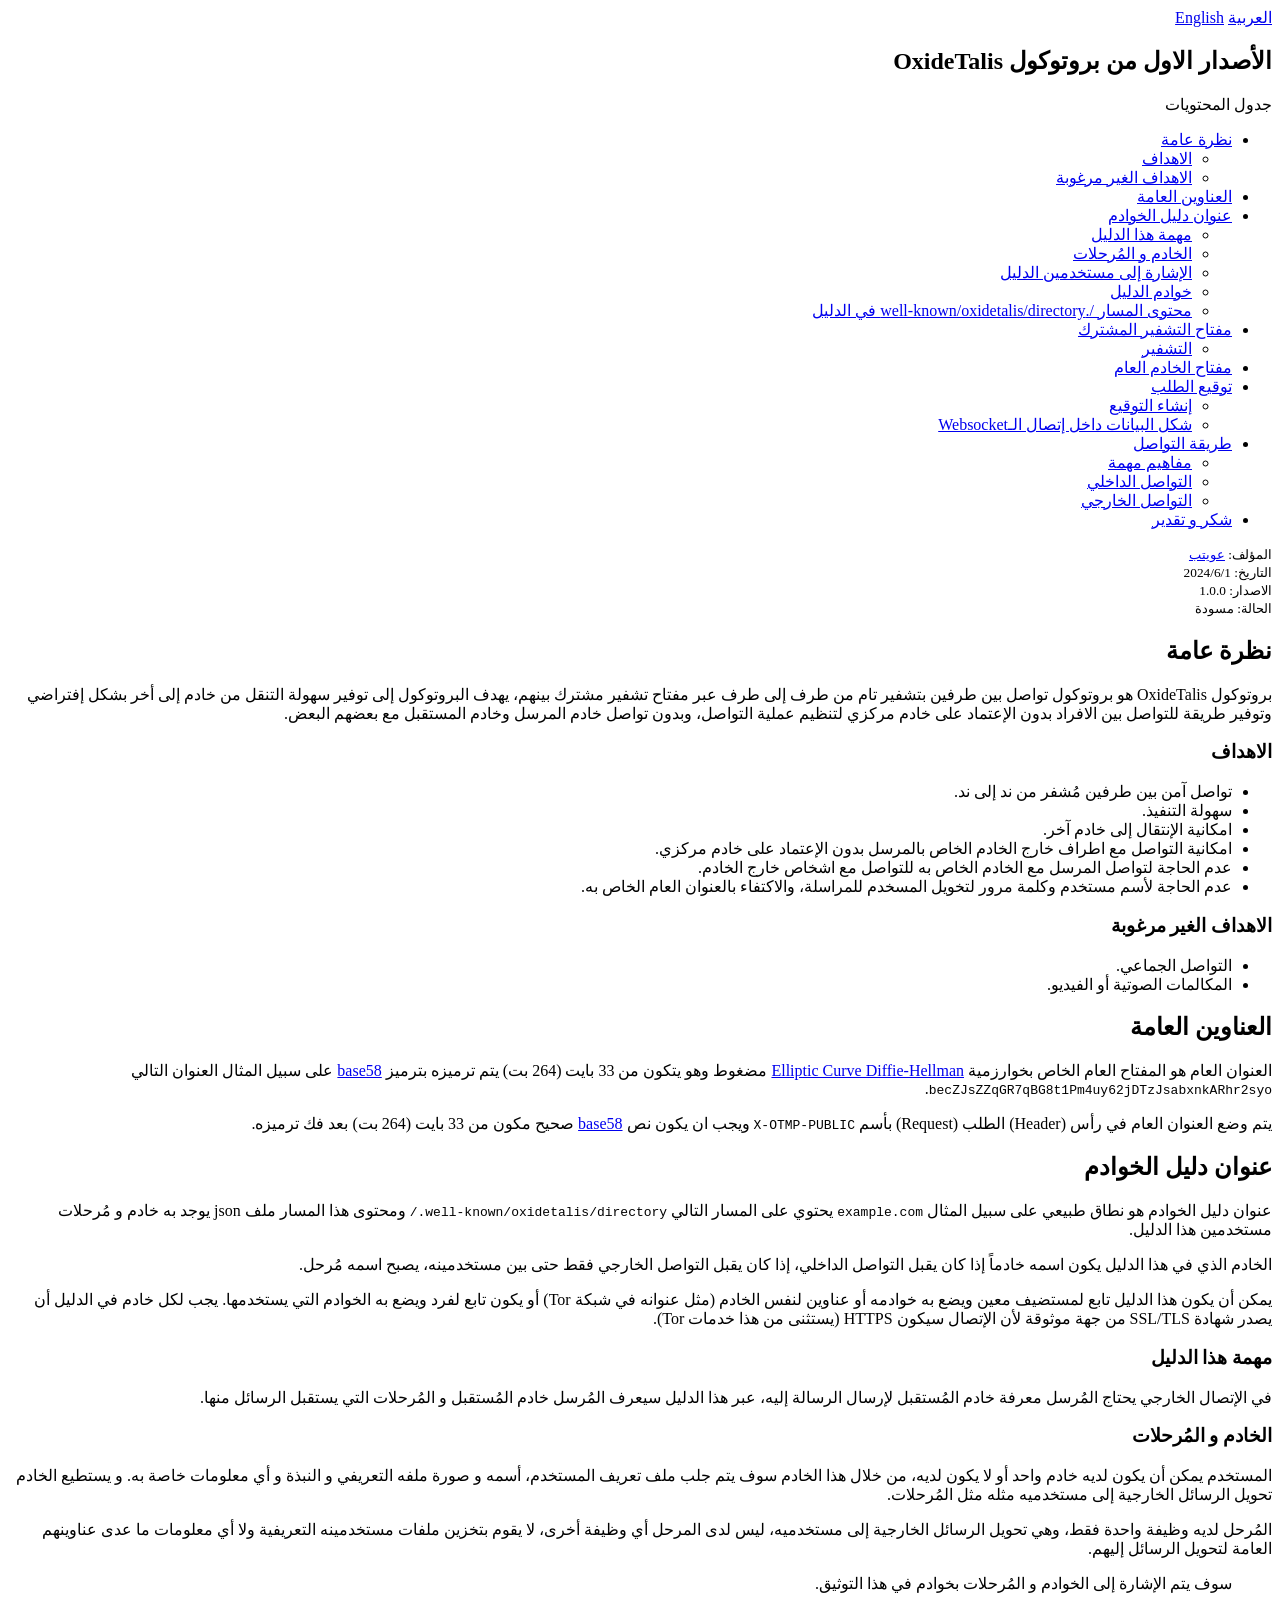
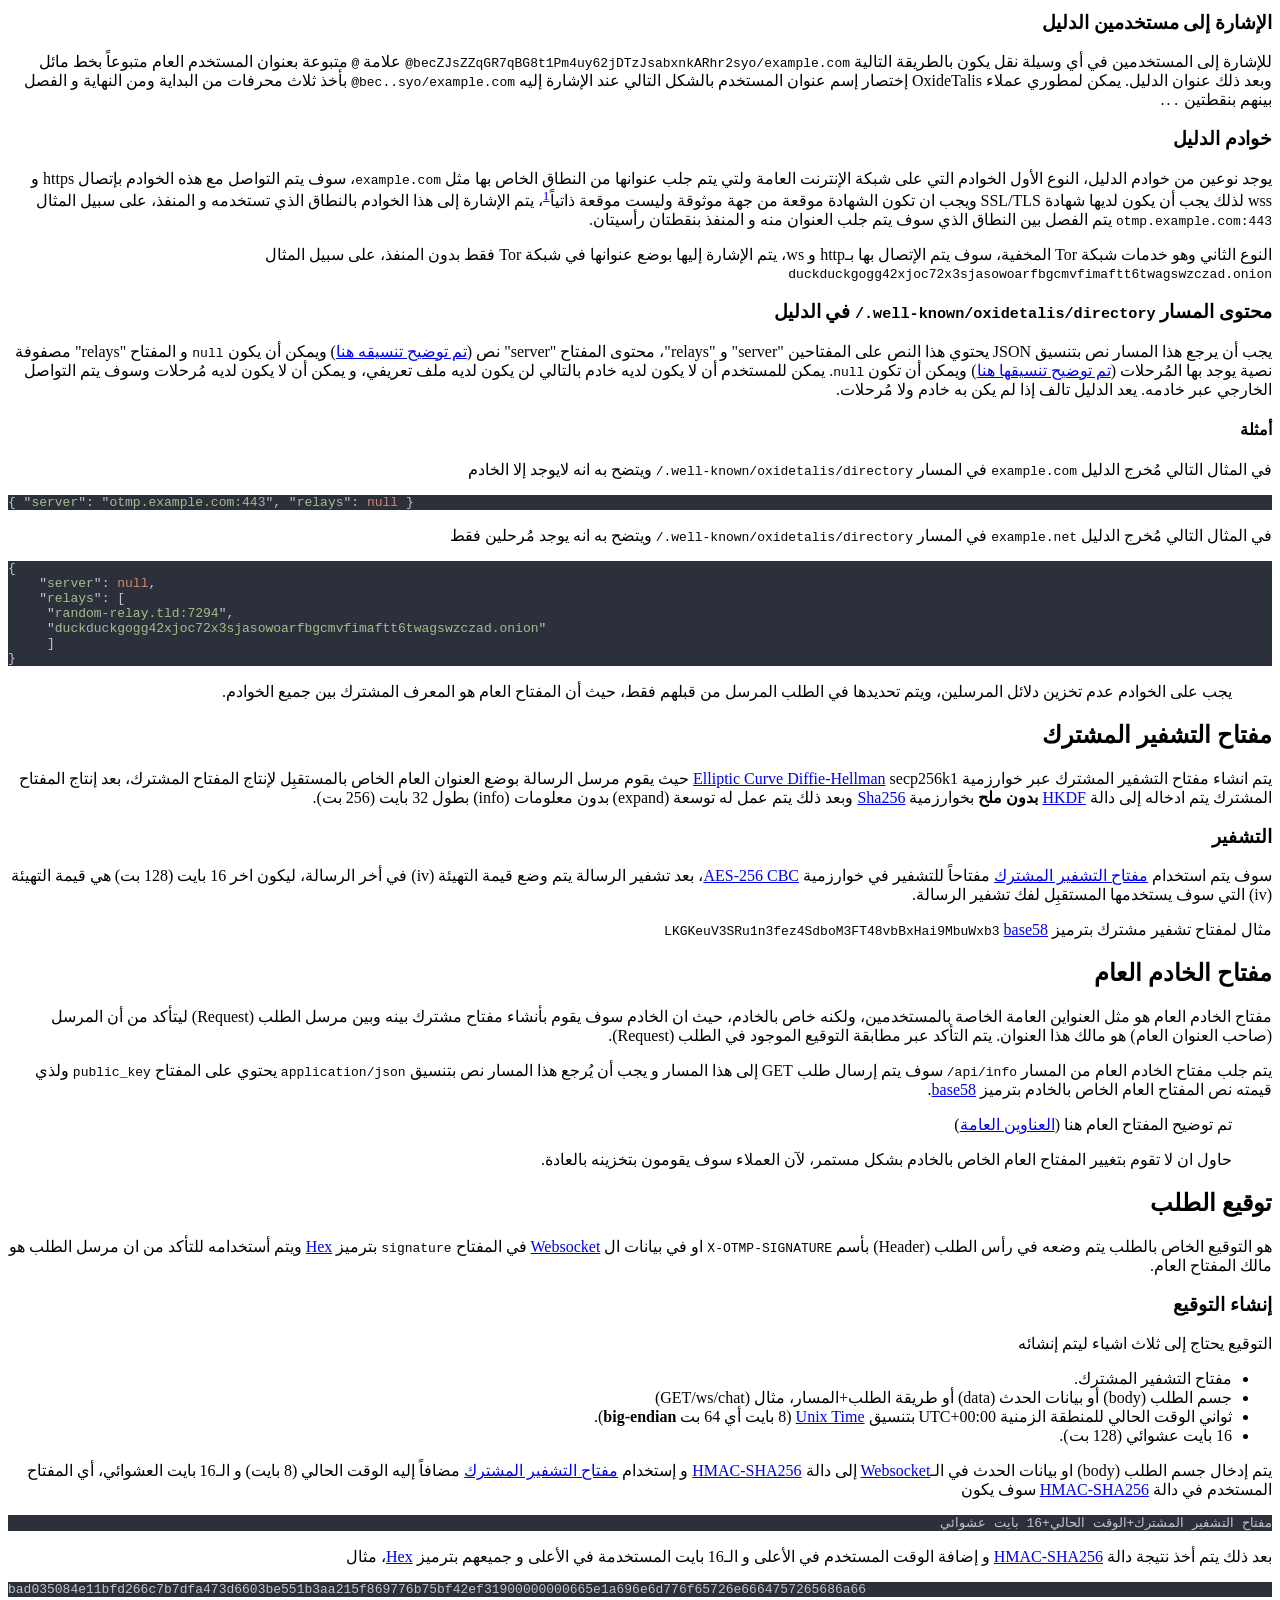
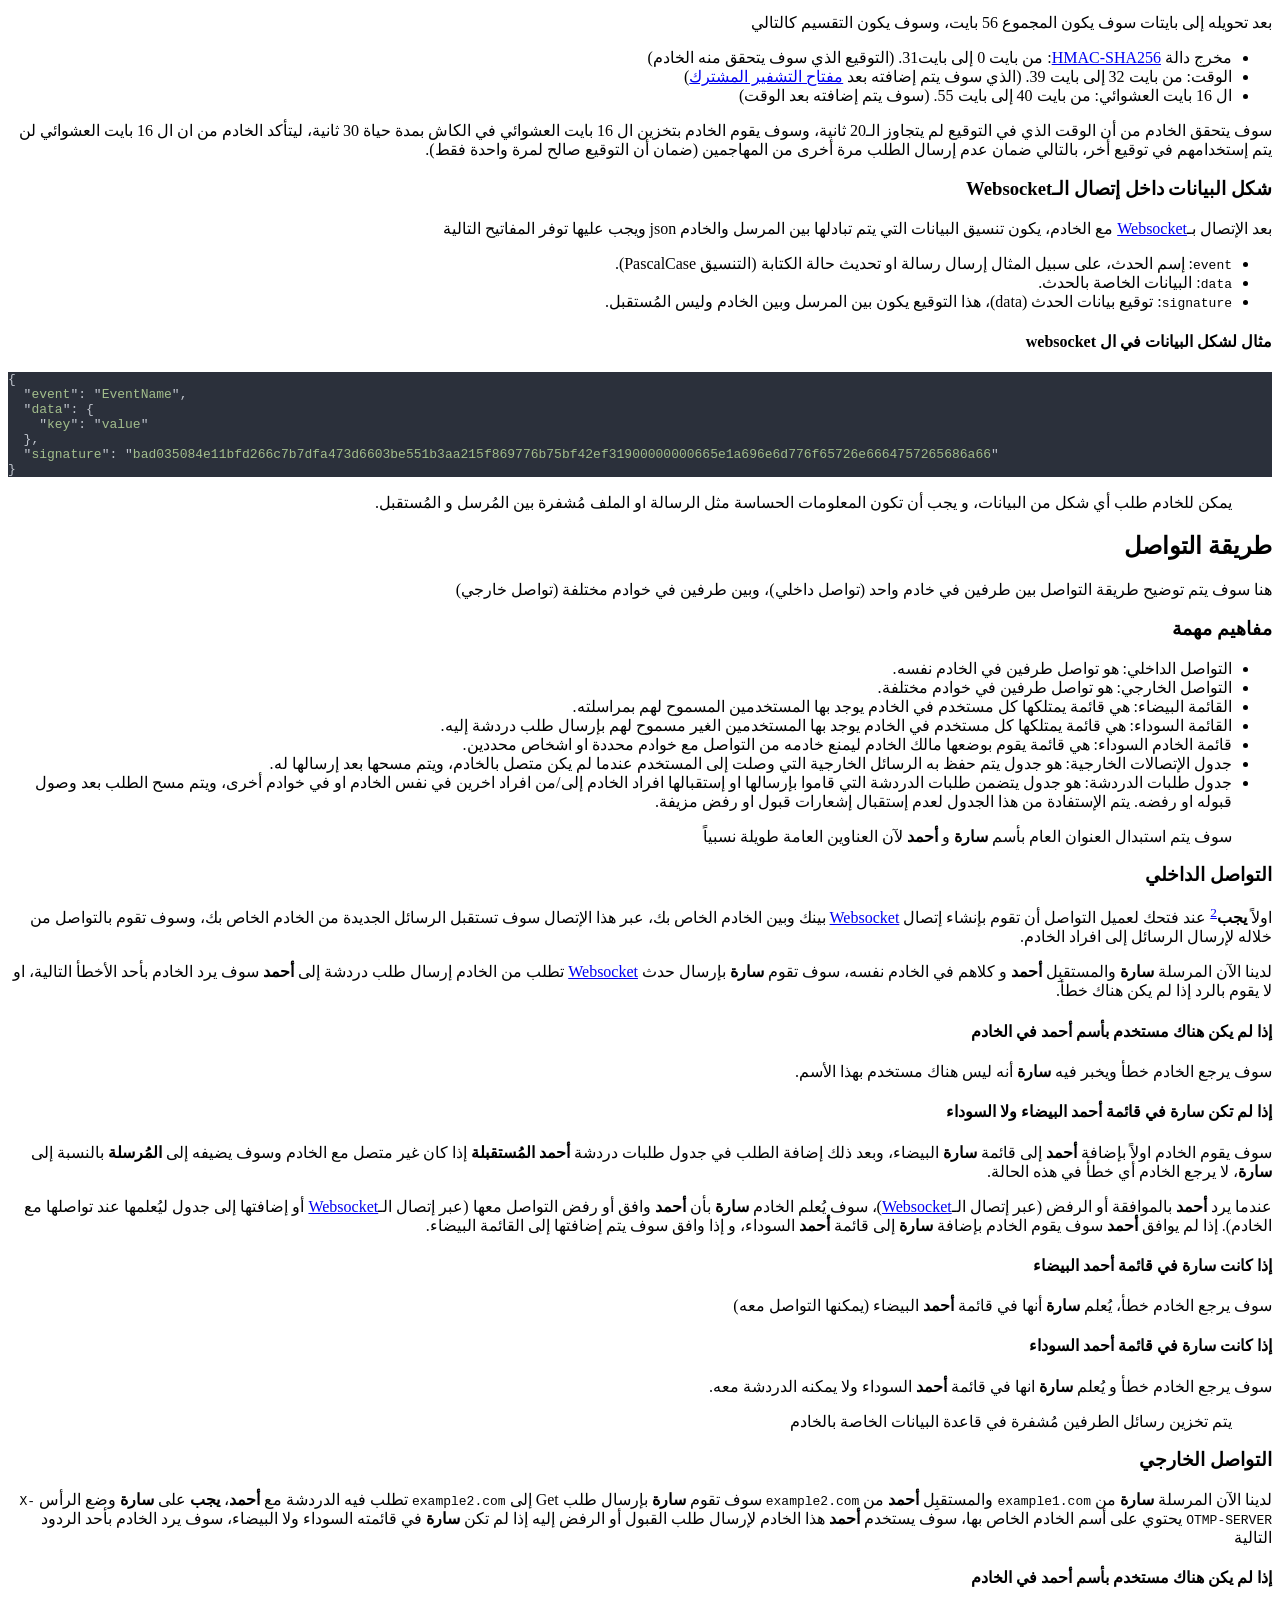
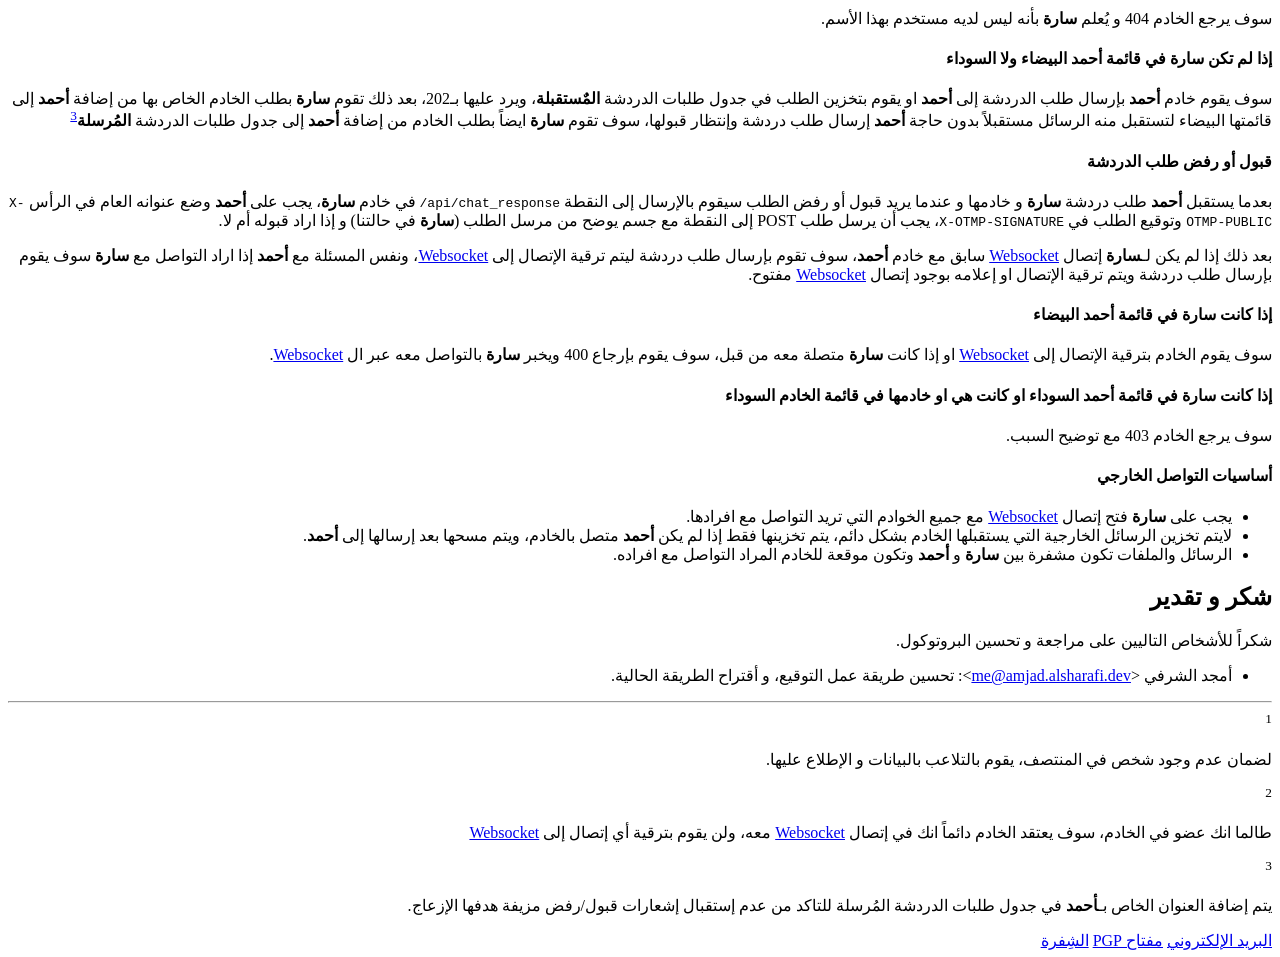
<file: ar/protocol/v1/index.html>
<!doctype html>
<html
    dir="rtl"
    lang="ar-SA"
>
    <head>
        <meta charset="UTF-8">
        <meta content="IE=edge" http-equiv="X-UA-Compatible"/>
        <meta content="text/html; charset=UTF-8" http-equiv="content-type"/>
        <meta content="width=device-width, initial-scale=1" name="viewport"/>

        
        
        

        
        
        

        
        
        

        
        
        

        
        
        

        <title>الأصدار الاول من بروتوكول OxideTalis</title>
        
        <meta name="title" content="الأصدار الاول من بروتوكول OxideTalis">
        <meta name="author" content="Awiteb">
        <meta name="description" content="OxideTalis Messaging Protocol (OTMP) specification">
        <meta name="generator" content="Zola v0.16.1">

        <meta property="og:type" content="website">
        <meta property="og:url" content="https://otmp.4rs.nl/ar/protocol/v1/">
        <meta property="og:site_name" content="OxideTalis Messaging Protocol">
        <meta property="og:title" content="الأصدار الاول من بروتوكول OxideTalis">
        <meta property="og:description" content="OxideTalis Messaging Protocol (OTMP) specification">
        <meta property="og:image" content="https:&#x2F;&#x2F;otmp.4rs.nl&#x2F;otmp_ar.png">

        
        
        <meta property="twitter:card" content="summary_large_image">
        <meta property="twitter:url" content="https://otmp.4rs.nl/ar/protocol/v1/">
        <meta property="twitter:title" content="الأصدار الاول من بروتوكول OxideTalis">
        <meta property="twitter:description" content="OxideTalis Messaging Protocol (OTMP) specification">
        <meta property="twitter:image" content="https:&#x2F;&#x2F;otmp.4rs.nl&#x2F;otmp_ar.png">
        
        
        <link rel="canonical" href="https://otmp.4rs.nl/ar/protocol/v1/">
        <link rel="shortcut icon" type="image/x-icon" href="https://otmp.4rs.nl/otmp_logo.svg">
        <script type="application/ld+json">
            {
                "description":"OxideTalis Messaging Protocol (OTMP) specification",
                "url":"https://otmp.4rs.nl/ar/protocol/v1/",
                "@type":"WebSite",
                "headline":"الأصدار الاول من بروتوكول OxideTalis",
                "name":"الأصدار الاول من بروتوكول OxideTalis",
                "author":{
                    "@type":"Person",
                    "name":"Awiteb"
                },
                "@context":"https://schema.org"
            }
        </script>
        
        
        
        <link rel="alternate" type="application/atom+xml" title="RSS" href="https://otmp.4rs.nl/atom.xml">
        
        
        
        <link rel="stylesheet" href="https://otmp.4rs.nl/style.css"/>
        
    </head>
    <body theme="auto">
        <div class="w">
            <header>
                
                
                
                
                <nav>
                    
                    <a href="/ar/" >العربية</a>
                    
                    <a href="/" >English</a>
                    
                </nav>
                
                
<h2>الأصدار الاول من بروتوكول OxideTalis</h2>

            </header>
            <main class="page-content" aria-label="Content">
                


جدول المحتويات
<ul>

    <li>
        <a href="https://otmp.4rs.nl/ar/protocol/v1/#overview">نظرة عامة</a>
        
            <ul>
                
                    <li>
                        <a href="https://otmp.4rs.nl/ar/protocol/v1/#goals">الاهداف</a>
                    </li>
                
                    <li>
                        <a href="https://otmp.4rs.nl/ar/protocol/v1/#non-goals">الاهداف الغير مرغوبة</a>
                    </li>
                
            </ul>
        
    </li>

    <li>
        <a href="https://otmp.4rs.nl/ar/protocol/v1/#public-addresses">العناوين العامة</a>
        
    </li>

    <li>
        <a href="https://otmp.4rs.nl/ar/protocol/v1/#servers-dir-domain">عنوان دليل الخوادم</a>
        
            <ul>
                
                    <li>
                        <a href="https://otmp.4rs.nl/ar/protocol/v1/#why-dir">مهمة هذا الدليل</a>
                    </li>
                
                    <li>
                        <a href="https://otmp.4rs.nl/ar/protocol/v1/#server-and-relays">الخادم و المُرحلات</a>
                    </li>
                
                    <li>
                        <a href="https://otmp.4rs.nl/ar/protocol/v1/#mention-dir-users">الإشارة إلى مستخدمين الدليل</a>
                    </li>
                
                    <li>
                        <a href="https://otmp.4rs.nl/ar/protocol/v1/#servers-dir">خوادم الدليل</a>
                    </li>
                
                    <li>
                        <a href="https://otmp.4rs.nl/ar/protocol/v1/#dir-content">محتوى المسار &#x2F;.well-known&#x2F;oxidetalis&#x2F;directory في الدليل</a>
                    </li>
                
            </ul>
        
    </li>

    <li>
        <a href="https://otmp.4rs.nl/ar/protocol/v1/#shared-encryption-key">مفتاح التشفير المشترك</a>
        
            <ul>
                
                    <li>
                        <a href="https://otmp.4rs.nl/ar/protocol/v1/#encryption">التشفير</a>
                    </li>
                
            </ul>
        
    </li>

    <li>
        <a href="https://otmp.4rs.nl/ar/protocol/v1/#server-public-key">مفتاح الخادم العام</a>
        
    </li>

    <li>
        <a href="https://otmp.4rs.nl/ar/protocol/v1/#request-signature">توقيع الطلب</a>
        
            <ul>
                
                    <li>
                        <a href="https://otmp.4rs.nl/ar/protocol/v1/#create-signature">إنشاء التوقيع</a>
                    </li>
                
                    <li>
                        <a href="https://otmp.4rs.nl/ar/protocol/v1/#websocket-data">شكل البيانات داخل إتصال الـWebsocket</a>
                    </li>
                
            </ul>
        
    </li>

    <li>
        <a href="https://otmp.4rs.nl/ar/protocol/v1/#communication">طريقة التواصل</a>
        
            <ul>
                
                    <li>
                        <a href="https://otmp.4rs.nl/ar/protocol/v1/#important-concepts">مفاهيم مهمة</a>
                    </li>
                
                    <li>
                        <a href="https://otmp.4rs.nl/ar/protocol/v1/#internal-communication">التواصل الداخلي</a>
                    </li>
                
                    <li>
                        <a href="https://otmp.4rs.nl/ar/protocol/v1/#external-communication">التواصل الخارجي</a>
                    </li>
                
            </ul>
        
    </li>

    <li>
        <a href="https://otmp.4rs.nl/ar/protocol/v1/#acknowledgment">شكر و تقدير</a>
        
    </li>

</ul>


<p><small>المؤلف: <a href="https://4rs.nl">عويتب</a></small><br />
<small>التاريخ: 2024/6/1</small><br />
<small>الاصدار: 1.0.0</small><br />
<small>الحالة: مسودة</small></p>
<h2 id="overview">نظرة عامة</h2>
<p>بروتوكول OxideTalis هو بروتوكول تواصل بين طرفين بتشفير تام من طرف إلى طرف عبر
مفتاح تشفير مشترك بينهم، يهدف البروتوكول إلى توفير سهولة التنقل من خادم إلى أخر
بشكل إفتراضي وتوفير طريقة للتواصل بين الافراد بدون الإعتماد على خادم مركزي لتنظيم عملية
التواصل، وبدون تواصل خادم المرسل وخادم المستقبل مع بعضهم البعض.</p>
<h3 id="goals">الاهداف</h3>
<ul>
<li>تواصل آمن بين طرفين مُشفر من ند إلى ند.</li>
<li>سهولة التنفيذ.</li>
<li>امكانية الإنتقال إلى خادم آخر.</li>
<li>امكانية التواصل مع اطراف خارج الخادم الخاص بالمرسل بدون الإعتماد على خادم مركزي.</li>
<li>عدم الحاجة لتواصل المرسل مع الخادم الخاص به للتواصل مع اشخاص خارج الخادم.</li>
<li>عدم الحاجة ﻷسم مستخدم وكلمة مرور لتخويل المسخدم للمراسلة، والاكتفاء بالعنوان
العام الخاص به.</li>
</ul>
<h3 id="non-goals">الاهداف الغير مرغوبة</h3>
<ul>
<li>التواصل الجماعي.</li>
<li>المكالمات الصوتية أو الفيديو.</li>
</ul>
<h2 id="public-addresses">العناوين العامة</h2>
<p>العنوان العام هو المفتاح العام الخاص بخوارزمية <a href="https://en.wikipedia.org/wiki/Elliptic-curve_Diffie%E2%80%93Hellman">Elliptic Curve Diffie-Hellman</a>
مضغوط وهو يتكون من 33 بايت (264 بت) يتم ترميزه بترميز <a href="https://bitcoinwiki.org/wiki/base58">base58</a> على سبيل المثال
العنوان التالي <code>becZJsZZqGR7qBG8t1Pm4uy62jDTzJsabxnkARhr2syo</code>.</p>
<p>يتم وضع العنوان العام في رأس (Header) الطلب (Request) بأسم <code>X-OTMP-PUBLIC</code> ويجب
ان يكون نص <a href="https://bitcoinwiki.org/wiki/base58">base58</a> صحيح مكون من 33 بايت (264 بت) بعد فك ترميزه.</p>
<h2 id="servers-dir-domain">عنوان دليل الخوادم</h2>
<p>عنوان دليل الخوادم هو نطاق طبيعي على سبيل المثال <code>example.com</code> يحتوي على المسار التالي <span dir='ltr'><code>/.well-known/oxidetalis/directory</code></span> ومحتوى هذا المسار ملف json يوجد به خادم و مُرحلات مستخدمين هذا الدليل.</p>
<p>الخادم الذي في هذا الدليل يكون اسمه خادماً إذا كان يقبل التواصل الداخلي، إذا كان يقبل التواصل الخارجي فقط حتى بين مستخدمينه، يصبح اسمه مُرحل. </p>
<p>يمكن أن يكون هذا الدليل تابع لمستضيف معين ويضع به خوادمه أو عناوين لنفس الخادم (مثل عنوانه في شبكة Tor) أو يكون تابع لفرد ويضع به الخوادم التي يستخدمها. يجب لكل خادم في الدليل أن يصدر شهادة SSL/TLS من جهة موثوقة
لأن الإتصال سيكون HTTPS (يستثنى من هذا خدمات Tor).</p>
<h3 id="why-dir">مهمة هذا الدليل</h3>
<p>في الإتصال الخارجي يحتاج المُرسل معرفة خادم المُستقبل لإرسال الرسالة إليه، عبر هذا الدليل سيعرف المُرسل خادم المُستقبل و المُرحلات التي يستقبل الرسائل منها.</p>
<h3 id="server-and-relays">الخادم و المُرحلات</h3>
<p>المستخدم يمكن أن يكون لديه خادم واحد أو لا يكون لديه، من خلال هذا الخادم سوف يتم جلب ملف تعريف المستخدم، أسمه و صورة ملفه التعريفي و النبذة و أي معلومات خاصة به.
و يستطيع الخادم تحويل الرسائل الخارجية إلى مستخدميه مثله مثل المُرحلات.</p>
<p>المُرحل لديه وظيفة واحدة فقط، وهي تحويل الرسائل الخارجية إلى مستخدميه، ليس لدى المرحل أي وظيفة أخرى، لا يقوم بتخزين ملفات مستخدمينه التعريفية ولا أي معلومات ما عدى عناوينهم العامة لتحويل الرسائل إليهم.</p>
<blockquote>
<p>سوف يتم الإشارة إلى الخوادم و المُرحلات بخوادم في هذا التوثيق.</p>
</blockquote>
<h3 id="mention-dir-users">الإشارة إلى مستخدمين الدليل</h3>
<p>للإشارة إلى المستخدمين في أي وسيلة نقل يكون بالطريقة التالية <snap dir='ltr'><code>@becZJsZZqGR7qBG8t1Pm4uy62jDTzJsabxnkARhr2syo/example.com</code></snap> علامة <code>@</code> متبوعة بعنوان المستخدم العام متبوعاً بخط مائل
وبعد ذلك عنوان الدليل. يمكن لمطوري عملاء OxideTalis إختصار إسم عنوان المستخدم بالشكل التالي عند الإشارة إليه <snap dir='ltr'><code>@bec..syo/example.com</code></snap> بأخذ ثلاث محرفات من البداية ومن النهاية و الفصل بينهم بنقطتين <code>..</code>.</p>
<h3 id="servers-dir">خوادم الدليل</h3>
<p>يوجد نوعين من خوادم الدليل، النوع الأول الخوادم التي على شبكة الإنترنت العامة ولتي يتم جلب عنوانها من النطاق الخاص بها مثل <code>example.com</code>، سوف يتم التواصل مع هذه الخوادم بإتصال https و wss لذلك يجب أن يكون لديها شهادة SSL/TLS ويجب ان تكون
الشهادة موقعة من جهة موثوقة وليست موقعة ذاتياً<sup class="footnote-reference"><a href="#1">1</a></sup>، يتم الإشارة إلى هذا الخوادم بالنطاق الذي تستخدمه و المنفذ، على سبيل المثال <code>otmp.example.com:443</code> يتم الفصل بين النطاق الذي سوف يتم جلب العنوان منه و المنفذ بنقطتان رأسيتان.</p>
<p>النوع الثاني وهو خدمات شبكة Tor المخفية، سوف يتم الإتصال بها بـhttp و ws، يتم الإشارة إليها بوضع عنوانها في شبكة Tor فقط بدون المنفذ، على سبيل المثال <snap dir='ltr'><code>duckduckgogg42xjoc72x3sjasowoarfbgcmvfimaftt6twagswzczad.onion</code></snap></p>
<h3 id="dir-content">محتوى المسار <span dir='ltr'><code>/.well-known/oxidetalis/directory</code></span> في الدليل</h3>
<p>يجب أن يرجع هذا المسار نص بتنسيق JSON يحتوي هذا النص على المفتاحين &quot;server&quot; و &quot;relays&quot;، محتوى المفتاح &quot;server&quot; نص (<a href="https://otmp.4rs.nl/ar/protocol/v1/#servers-dir">تم توضيح تنسيقه هنا</a>) ويمكن أن يكون <code>null</code> و المفتاح &quot;relays&quot; مصفوفة نصية يوجد بها المُرحلات (<a href="https://otmp.4rs.nl/ar/protocol/v1/#servers-dir">تم توضيح تنسيقها هنا</a>) ويمكن أن تكون <code>null</code>.
يمكن للمستخدم أن لا يكون لديه خادم بالتالي لن يكون لديه ملف تعريفي، و يمكن أن لا يكون لديه مُرحلات وسوف يتم التواصل الخارجي عبر خادمه. يعد الدليل تالف إذا لم يكن به خادم ولا مُرحلات.</p>
<h4 id="dir-example">أمثلة</h4>
<p>في المثال التالي مُخرج الدليل <code>example.com</code> في المسار <span dir='ltr'><code>/.well-known/oxidetalis/directory</code></span> ويتضح به انه لايوجد إلا الخادم</p>
<div dir="ltr">
<pre data-lang="json" style="background-color:#2b303b;color:#c0c5ce;" class="language-json "><code class="language-json" data-lang="json"><span>{ &quot;</span><span style="color:#a3be8c;">server</span><span>&quot;: &quot;</span><span style="color:#a3be8c;">otmp.example.com:443</span><span>&quot;, &quot;</span><span style="color:#a3be8c;">relays</span><span>&quot;: </span><span style="color:#d08770;">null </span><span>}
</span></code></pre>
</div>
<p>في المثال التالي مُخرج الدليل <code>example.net</code> في المسار <span dir='ltr'><code>/.well-known/oxidetalis/directory</code></span> ويتضح به انه يوجد مُرحلين فقط</p>
<div dir="ltr">
<pre data-lang="json" style="background-color:#2b303b;color:#c0c5ce;" class="language-json "><code class="language-json" data-lang="json"><span>{
</span><span>    &quot;</span><span style="color:#a3be8c;">server</span><span>&quot;: </span><span style="color:#d08770;">null</span><span>,
</span><span>    &quot;</span><span style="color:#a3be8c;">relays</span><span>&quot;: [
</span><span>     &quot;</span><span style="color:#a3be8c;">random-relay.tld:7294</span><span>&quot;,
</span><span>     &quot;</span><span style="color:#a3be8c;">duckduckgogg42xjoc72x3sjasowoarfbgcmvfimaftt6twagswzczad.onion</span><span>&quot;
</span><span>     ] 
</span><span>}
</span></code></pre>
</div>
<blockquote>
<p>يجب على الخوادم عدم تخزين دلائل المرسلين، ويتم تحديدها في الطلب المرسل من
قبلهم فقط، حيث أن المفتاح العام هو المعرف المشترك بين جميع الخوادم.</p>
</blockquote>
<h2 id="shared-encryption-key">مفتاح التشفير المشترك</h2>
<p>يتم انشاء مفتاح التشفير المشترك عبر خوارزمية <a href="https://en.wikipedia.org/wiki/Elliptic-curve_Diffie%E2%80%93Hellman">Elliptic Curve Diffie-Hellman</a>
secp256k1 حيث يقوم مرسل الرسالة بوضع العنوان العام الخاص بالمستقبِل لإنتاج
المفتاح المشترك، بعد إنتاج المفتاح المشترك يتم ادخاله إلى دالة <a href="https://en.wikipedia.org/wiki/HKDF">HKDF</a> <strong>بدون
ملح</strong> بخوارزمية <a href="https://en.wikipedia.org/wiki/SHA-2">Sha256</a> وبعد ذلك يتم عمل له توسعة (expand) بدون معلومات (info)
بطول 32 بايت (256 بت).</p>
<h3 id="encryption">التشفير</h3>
<p>سوف يتم استخدام <a href="https://otmp.4rs.nl/ar/protocol/v1/#shared-encryption-key">مفتاح التشفير المشترك</a> مفتاحاً للتشفير في خوارزمية <a href="https://en.wikipedia.org/wiki/Advanced_Encryption_Standard">AES-256
CBC</a>، بعد تشفير الرسالة يتم وضع قيمة التهيئة (iv) في أخر الرسالة، ليكون اخر 16
بايت (128 بت) هي قيمة التهيئة (iv) التي سوف يستخدمها المستقبِل لفك تشفير
الرسالة.</p>
<p>مثال لمفتاح تشفير مشترك بترميز <a href="https://bitcoinwiki.org/wiki/base58">base58</a> <span
dir="ltr"><code>LKGKeuV3SRu1n3fez4SdboM3FT48vbBxHai9MbuWxb3</code></span></p>
<h2 id="server-public-key">مفتاح الخادم العام</h2>
<p>مفتاح الخادم العام هو مثل العنواين العامة الخاصة بالمستخدمين، ولكنه خاص بالخادم،
حيث ان الخادم سوف يقوم بأنشاء مفتاح مشترك بينه وبين مرسل الطلب (Request) ليتأكد
من أن المرسل (صاحب العنوان العام) هو مالك هذا العنوان. يتم التأكد عبر مطابقة
التوقيع الموجود في الطلب (Request).</p>
<p>يتم جلب مفتاح الخادم العام من المسار <span
dir='ltr'><code>/api/info</code></span> سوف يتم إرسال طلب GET إلى هذا المسار و
يجب أن يُرجع هذا المسار نص بتنسيق <code>application/json</code> يحتوي على المفتاح <code>public_key</code> ولذي قيمته نص المفتاح العام الخاص بالخادم بترميز <a href="https://bitcoinwiki.org/wiki/base58">base58</a>.</p>
<blockquote>
<p>تم توضيح المفتاح العام هنا (<a href="https://otmp.4rs.nl/ar/protocol/v1/#public-addresses">العناوين العامة</a>)</p>
</blockquote>
<blockquote>
<p>حاول ان لا تقوم بتغيير المفتاح العام الخاص بالخادم بشكل مستمر، لآن العملاء سوف
يقومون بتخزينه بالعادة.</p>
</blockquote>
<h2 id="request-signature">توقيع الطلب</h2>
<p>هو التوقيع الخاص بالطلب يتم وضعه في رأس الطلب (Header) بأسم <code>X-OTMP-SIGNATURE</code>
او في بيانات ال <a href="https://en.wikipedia.org/wiki/WebSocket">Websocket</a> في المفتاح <code>signature</code> بترميز <a href="https://en.wikipedia.org/wiki/Hexadecimal">Hex</a> ويتم أستخدامه
للتأكد من ان مرسل الطلب هو مالك المفتاح العام.</p>
<h3 id="create-signature">إنشاء التوقيع</h3>
<p>التوقيع يحتاج إلى ثلاث اشياء ليتم إنشائه</p>
<ul>
<li>مفتاح التشفير المشترك.</li>
<li>جسم الطلب (body) أو بيانات الحدث (data) أو طريقة الطلب+المسار، مثال
(GET/ws/chat)</li>
<li>ثواني الوقت الحالي للمنطقة الزمنية UTC+00:00 بتنسيق <a href="https://en.wikipedia.org/wiki/Unix_time">Unix Time</a> (8 بايت أي 64
بت <strong>big-endian</strong>).</li>
<li>16 بايت عشوائي (128 بت).</li>
</ul>
<p>يتم إدخال جسم الطلب (body) او بيانات الحدث في الـ<a href="https://en.wikipedia.org/wiki/WebSocket">Websocket</a> إلى دالة
<a href="https://en.wikipedia.org/wiki/HMAC">HMAC-SHA256</a> و إستخدام <a href="https://otmp.4rs.nl/ar/protocol/v1/#shared-encryption-key">مفتاح التشفير المشترك</a> مضافاً إليه الوقت الحالي (8
بايت) و الـ16 بايت العشوائي، أي المفتاح المستخدم في دالة <a href="https://en.wikipedia.org/wiki/HMAC">HMAC-SHA256</a> سوف يكون</p>
<pre style="background-color:#2b303b;color:#c0c5ce;"><code><span>مفتاح التشفير المشترك+الوقت الحالي+16 بايت عشوائي
</span></code></pre>
<p>بعد ذلك يتم أخذ نتيجة دالة <a href="https://en.wikipedia.org/wiki/HMAC">HMAC-SHA256</a> و إضافة الوقت المستخدم في الأعلى و
الـ16 بايت المستخدمة في الأعلى و جميعهم بترميز <a href="https://en.wikipedia.org/wiki/Hexadecimal">Hex</a>، مثال</p>
<div dir="ltr">
<pre style="background-color:#2b303b;color:#c0c5ce;"><code><span>bad035084e11bfd266c7b7dfa473d6603be551b3aa215f869776b75bf42ef31900000000665e1a696e6d776f65726e6664757265686a66
</span></code></pre>
</div>
<p>بعد تحويله إلى بايتات سوف يكون المجموع 56 بايت، وسوف يكون التقسيم كالتالي</p>
<ul>
<li>مخرج دالة <a href="https://en.wikipedia.org/wiki/HMAC">HMAC-SHA256</a>: من بايت 0 إلى بايت31. (التوقيع الذي سوف يتحقق منه
الخادم)</li>
<li>الوقت: من بايت 32 إلى بايت 39. (الذي سوف يتم إضافته بعد <a href="https://otmp.4rs.nl/ar/protocol/v1/#shared-encryption-key">مفتاح التشفير
المشترك</a>)</li>
<li>ال 16 بايت العشوائي: من بايت 40 إلى بايت 55. (سوف يتم إضافته بعد الوقت)</li>
</ul>
<p>سوف يتحقق الخادم من أن الوقت الذي في التوقيع لم يتجاوز الـ20 ثانية، وسوف يقوم
الخادم بتخزين ال 16 بايت العشوائي في الكاش بمدة حياة 30 ثانية، ليتأكد الخادم من
ان ال 16 بايت العشوائي لن يتم إستخدامهم في توقيع أخر، بالتالي ضمان عدم إرسال
الطلب مرة أخرى من المهاجمين (ضمان أن التوقيع صالح لمرة واحدة فقط).</p>
<h3 id="websocket-data">شكل البيانات داخل إتصال الـWebsocket</h3>
<p>بعد الإتصال بـ<a href="https://en.wikipedia.org/wiki/WebSocket">Websocket</a> مع الخادم، يكون تنسيق البيانات التي يتم تبادلها بين
المرسل والخادم json ويجب عليها توفر المفاتيح التالية</p>
<ul>
<li><code>event</code>: إسم الحدث، على سبيل المثال إرسال رسالة او تحديث حالة الكتابة (التنسيق
PascalCase).</li>
<li><code>data</code>: البيانات الخاصة بالحدث.</li>
<li><code>signature</code>: توقيع بيانات الحدث (data)، هذا التوقيع يكون بين المرسل وبين
الخادم وليس المُستقبل.</li>
</ul>
<h4 id="websocket-data-example">مثال لشكل البيانات في ال websocket</h4>
<div dir="ltr">
<pre data-lang="json" style="background-color:#2b303b;color:#c0c5ce;" class="language-json "><code class="language-json" data-lang="json"><span>{
</span><span>  &quot;</span><span style="color:#a3be8c;">event</span><span>&quot;: &quot;</span><span style="color:#a3be8c;">EventName</span><span>&quot;,
</span><span>  &quot;</span><span style="color:#a3be8c;">data</span><span>&quot;: {
</span><span>    &quot;</span><span style="color:#a3be8c;">key</span><span>&quot;: &quot;</span><span style="color:#a3be8c;">value</span><span>&quot;
</span><span>  },
</span><span>  &quot;</span><span style="color:#a3be8c;">signature</span><span>&quot;: &quot;</span><span style="color:#a3be8c;">bad035084e11bfd266c7b7dfa473d6603be551b3aa215f869776b75bf42ef31900000000665e1a696e6d776f65726e6664757265686a66</span><span>&quot;
</span><span>}
</span></code></pre>
</div>
<blockquote>
<p>يمكن للخادم طلب أي شكل من البيانات، و يجب أن تكون المعلومات الحساسة مثل
الرسالة او الملف مُشفرة بين المُرسل و المُستقبل.</p>
</blockquote>
<h2 id="communication">طريقة التواصل</h2>
<p>هنا سوف يتم توضيح طريقة التواصل بين طرفين في خادم واحد (تواصل داخلي)، وبين طرفين
في خوادم مختلفة (تواصل خارجي)</p>
<h3 id="important-concepts">مفاهيم مهمة</h3>
<ul>
<li>التواصل الداخلي: هو تواصل طرفين في الخادم نفسه.</li>
<li>التواصل الخارجي: هو تواصل طرفين في خوادم مختلفة.</li>
<li>القائمة البيضاء: هي قائمة يمتلكها كل مستخدم في الخادم يوجد بها المستخدمين
المسموح لهم بمراسلته.</li>
<li>القائمة السوداء: هي قائمة يمتلكها كل مستخدم في الخادم يوجد بها المستخدمين
الغير مسموح لهم بإرسال طلب دردشة إليه.</li>
<li>قائمة الخادم السوداء: هي قائمة يقوم بوضعها مالك الخادم ليمنع خادمه من التواصل
مع خوادم محددة او اشخاص محددين.</li>
<li>جدول الإتصالات الخارجية: هو جدول يتم حفظ به الرسائل الخارجية التي وصلت إلى
المستخدم عندما لم يكن متصل بالخادم، ويتم مسحها بعد إرسالها له.</li>
<li>جدول طلبات الدردشة: هو جدول يتضمن طلبات الدردشة التي قاموا بإرسالها او
إستقبالها افراد الخادم إلى/من افراد اخرين في نفس الخادم او في خوادم أخرى، ويتم
مسح الطلب بعد وصول قبوله او رفضه. يتم الإستفادة من هذا الجدول لعدم إستقبال
إشعارات قبول او رفض مزيفة.</li>
</ul>
<blockquote>
<p>سوف يتم استبدال العنوان العام بأسم <strong>سارة</strong> و <strong>أحمد</strong> لآن العناوين العامة
طويلة نسبياً</p>
</blockquote>
<h3 id="internal-communication">التواصل الداخلي</h3>
<p>اولاً <strong>يجب</strong><sup class="footnote-reference"><a href="#2">2</a></sup> عند فتحك لعميل التواصل أن تقوم بإنشاء إتصال <a href="https://en.wikipedia.org/wiki/WebSocket">Websocket</a> بينك
وبين الخادم الخاص بك، عبر هذا الإتصال سوف تستقبل الرسائل الجديدة من الخادم الخاص
بك، وسوف تقوم بالتواصل من خلاله لإرسال الرسائل إلى افراد الخادم.</p>
<p>لدينا الآن المرسلة <strong>سارة</strong> والمستقبِل <strong>أحمد</strong> و كلاهم في الخادم نفسه، سوف تقوم
<strong>سارة</strong> بإرسال حدث <a href="https://en.wikipedia.org/wiki/WebSocket">Websocket</a> تطلب من الخادم إرسال طلب دردشة إلى <strong>أحمد</strong> سوف
يرد الخادم بأحد الأخطأ التالية، او لا يقوم بالرد إذا لم يكن هناك خطأ.</p>
<h4 id="no-user">إذا لم يكن هناك مستخدم بأسم <strong>أحمد</strong> في الخادم</h4>
<p>سوف يرجع الخادم خطأ ويخبر فيه <strong>سارة</strong> أنه ليس هناك مستخدم بهذا الأسم.</p>
<h4 id="not-in-white-or-black-list">إذا لم تكن <strong>سارة</strong> في قائمة <strong>أحمد</strong> البيضاء ولا السوداء</h4>
<p>سوف يقوم الخادم اولاً بإضافة <strong>أحمد</strong> إلى قائمة <strong>سارة</strong> البيضاء، وبعد ذلك إضافة
الطلب في جدول طلبات دردشة <strong>أحمد</strong> <strong>المُستقبلة</strong> إذا كان غير متصل مع الخادم
وسوف يضيفه إلى <strong>المُرسلة</strong> بالنسبة إلى <strong>سارة</strong>، لا يرجع الخادم أي خطأ في هذه
الحالة.</p>
<p>عندما يرد <strong>أحمد</strong> بالموافقة أو الرفض (عبر إتصال الـ<a href="https://en.wikipedia.org/wiki/WebSocket">Websocket</a>)، سوف يُعلم
الخادم <strong>سارة</strong> بأن <strong>أحمد</strong> وافق أو رفض التواصل معها (عبر إتصال الـ<a href="https://en.wikipedia.org/wiki/WebSocket">Websocket</a>
أو إضافتها إلى جدول ليُعلمها عند تواصلها مع الخادم). إذا لم يوافق <strong>أحمد</strong> سوف
يقوم الخادم بإضافة <strong>سارة</strong> إلى قائمة <strong>أحمد</strong> السوداء، و إذا وافق سوف يتم
إضافتها إلى القائمة البيضاء.</p>
<h4 id="in-white-list">إذا كانت <strong>سارة</strong> في قائمة <strong>أحمد</strong> البيضاء</h4>
<p>سوف يرجع الخادم خطأ، يُعلم <strong>سارة</strong> أنها في قائمة <strong>أحمد</strong> البيضاء (يمكنها
التواصل معه)</p>
<h4 id="in-black-list">إذا كانت <strong>سارة</strong> في قائمة <strong>أحمد</strong> السوداء</h4>
<p>سوف يرجع الخادم خطأ و يُعلم <strong>سارة</strong> انها في قائمة <strong>أحمد</strong> السوداء ولا يمكنه
الدردشة معه.</p>
<blockquote>
<p>يتم تخزين رسائل الطرفين مُشفرة في قاعدة البيانات الخاصة بالخادم</p>
</blockquote>
<h3 id="external-communication">التواصل الخارجي</h3>
<p>لدينا الآن المرسلة <strong>سارة</strong> من <code>example1.com</code> والمستقبِل <strong>أحمد</strong> من
<code>example2.com</code> سوف تقوم <strong>سارة</strong> بإرسال طلب Get إلى <code>example2.com</code> تطلب فيه
الدردشة مع <strong>أحمد</strong>، <strong>يجب</strong> على <strong>سارة</strong> وضع الرأس <code>X-OTMP-SERVER</code> يحتوي على
أسم الخادم الخاص بها، سوف يستخدم <strong>أحمد</strong> هذا الخادم لإرسال طلب القبول أو الرفض
إليه إذا لم تكن <strong>سارة</strong> في قائمته السوداء ولا البيضاء، سوف يرد الخادم بأحد
الردود التالية</p>
<h4 id="no-user-external">إذا لم يكن هناك مستخدم بأسم <strong>أحمد</strong> في الخادم</h4>
<p>سوف يرجع الخادم 404 و يُعلم <strong>سارة</strong> بأنه ليس لديه مستخدم بهذا الأسم.</p>
<h4 id="not-in-white-or-black-list-external">إذا لم تكن <strong>سارة</strong> في قائمة <strong>أحمد</strong> البيضاء ولا السوداء</h4>
<p>سوف يقوم خادم <strong>أحمد</strong> بإرسال طلب الدردشة إلى <strong>أحمد</strong> او يقوم بتخزين الطلب في
جدول طلبات الدردشة <strong>المٌستقبلة</strong>، ويرد عليها بـ202، بعد ذلك تقوم <strong>سارة</strong> بطلب
الخادم الخاص بها من إضافة <strong>أحمد</strong> إلى قائمتها البيضاء لتستقبل منه الرسائل
مستقبلاً بدون حاجة <strong>أحمد</strong> إرسال طلب دردشة وإنتظار قبولها، سوف تقوم <strong>سارة</strong>
ايضاً بطلب الخادم من إضافة <strong>أحمد</strong> إلى جدول طلبات الدردشة <strong>المُرسلة</strong><sup class="footnote-reference"><a href="#3">3</a></sup></p>
<h4 id="accept-or-reject-external">قبول أو رفض طلب الدردشة</h4>
<p>بعدما يستقبل <strong>أحمد</strong>  طلب دردشة <strong>سارة</strong> و خادمها و عندما يريد قبول أو رفض
الطلب سيقوم بالإرسال إلى النقطة <span
dir='ltr'><code>/api/chat_response</code></span> في خادم <strong>سارة</strong>، يجب على
<strong>أحمد</strong> وضع عنوانه العام في الرأس <code>X-OTMP-PUBLIC</code> وتوقيع الطلب في
<code>X-OTMP-SIGNATURE</code>، يجب أن يرسل طلب POST إلى النقطة مع جسم يوضح من مرسل الطلب
(<strong>سارة</strong> في حالتنا) و إذا اراد قبوله أم لا.</p>
<p>بعد ذلك إذا لم يكن لـ<strong>سارة</strong> إتصال <a href="https://en.wikipedia.org/wiki/WebSocket">Websocket</a> سابق مع خادم <strong>أحمد</strong>، سوف تقوم
بإرسال طلب دردشة ليتم ترقية الإتصال إلى <a href="https://en.wikipedia.org/wiki/WebSocket">Websocket</a>، ونفس المسئلة مع <strong>أحمد</strong>
إذا اراد التواصل مع <strong>سارة</strong> سوف يقوم بإرسال طلب دردشة ويتم ترقية الإتصال او
إعلامه بوجود إتصال <a href="https://en.wikipedia.org/wiki/WebSocket">Websocket</a> مفتوح.</p>
<h4 id="in-white-list-external">إذا كانت <strong>سارة</strong> في قائمة <strong>أحمد</strong> البيضاء</h4>
<p>سوف يقوم الخادم بترقية الإتصال إلى <a href="https://en.wikipedia.org/wiki/WebSocket">Websocket</a> او إذا كانت <strong>سارة</strong> متصلة معه من
قبل، سوف يقوم بإرجاع 400 ويخبر <strong>سارة</strong> بالتواصل معه عبر ال <a href="https://en.wikipedia.org/wiki/WebSocket">Websocket</a>.</p>
<h4 id="in-black-list-external">إذا كانت <strong>سارة</strong> في قائمة <strong>أحمد</strong> السوداء او كانت هي او خادمها في قائمة الخادم السوداء</h4>
<p>سوف يرجع الخادم 403 مع توضيح السبب.</p>
<h4 id="external-communication-basics">أساسيات التواصل الخارجي</h4>
<ul>
<li>يجب على <strong>سارة</strong> فتح إتصال <a href="https://en.wikipedia.org/wiki/WebSocket">Websocket</a> مع جميع الخوادم التي تريد التواصل مع
افرادها.</li>
<li>لايتم تخزين الرسائل الخارجية التي يستقبلها الخادم بشكل دائم، يتم تخزينها فقط
إذا لم يكن <strong>أحمد</strong> متصل بالخادم، ويتم مسحها بعد إرسالها إلى <strong>أحمد</strong>.</li>
<li>الرسائل والملفات تكون مشفرة بين <strong>سارة</strong> و <strong>أحمد</strong> وتكون موقعة للخادم المراد
التواصل مع افراده.</li>
</ul>
<h2 id="acknowledgment">شكر و تقدير</h2>
<p>شكراً للأشخاص التاليين على مراجعة و تحسين البروتوكول.</p>
<ul>
<li>أمجد الشرفي &lt;<a href="mailto:me@amjad.alsharafi.dev">me@amjad.alsharafi.dev</a>&gt;: تحسين طريقة عمل التوقيع، و أقتراح
الطريقة الحالية.</li>
</ul>
<hr data-content="وصلات" \>
<div class="footnote-definition" id="1"><sup class="footnote-definition-label">1</sup>
<p>لضمان عدم وجود شخص في المنتصف، يقوم بالتلاعب بالبيانات و الإطلاع عليها.</p>
</div>
<!--  -->
<div class="footnote-definition" id="2"><sup class="footnote-definition-label">2</sup>
<p>طالما انك عضو في الخادم، سوف يعتقد الخادم دائماً انك في إتصال <a href="https://en.wikipedia.org/wiki/WebSocket">Websocket</a> معه، ولن يقوم بترقية أي إتصال إلى <a href="https://en.wikipedia.org/wiki/WebSocket">Websocket</a></p>
</div>
<!--  -->
<div class="footnote-definition" id="3"><sup class="footnote-definition-label">3</sup>
<p>يتم إضافة العنوان الخاص بـ<strong>أحمد</strong> في جدول طلبات الدردشة المُرسلة للتاكد من عدم إستقبال إشعارات قبول/رفض مزيفة هدفها الإزعاج.</p>
</div>


            </main>
            <footer>
                
<p class="taxonomies">

</p>

                
                
                
                
                <nav>
                    
                    <a href="mailto:otmp@4rs.nl" target="_blank" rel="noreferrer noopener">البريد الإلكتروني</a>
                    
                    <a href="/pgp.asc" target="_blank" rel="noreferrer noopener">مفتاح PGP</a>
                    
                    <a href="https://git.4rs.nl/OxideTalis/otmp_site" target="_blank" rel="noreferrer noopener">الشِفرة</a>
                    
                </nav>
                
            </footer>
        </div>
    </body>
</html>
</file>
